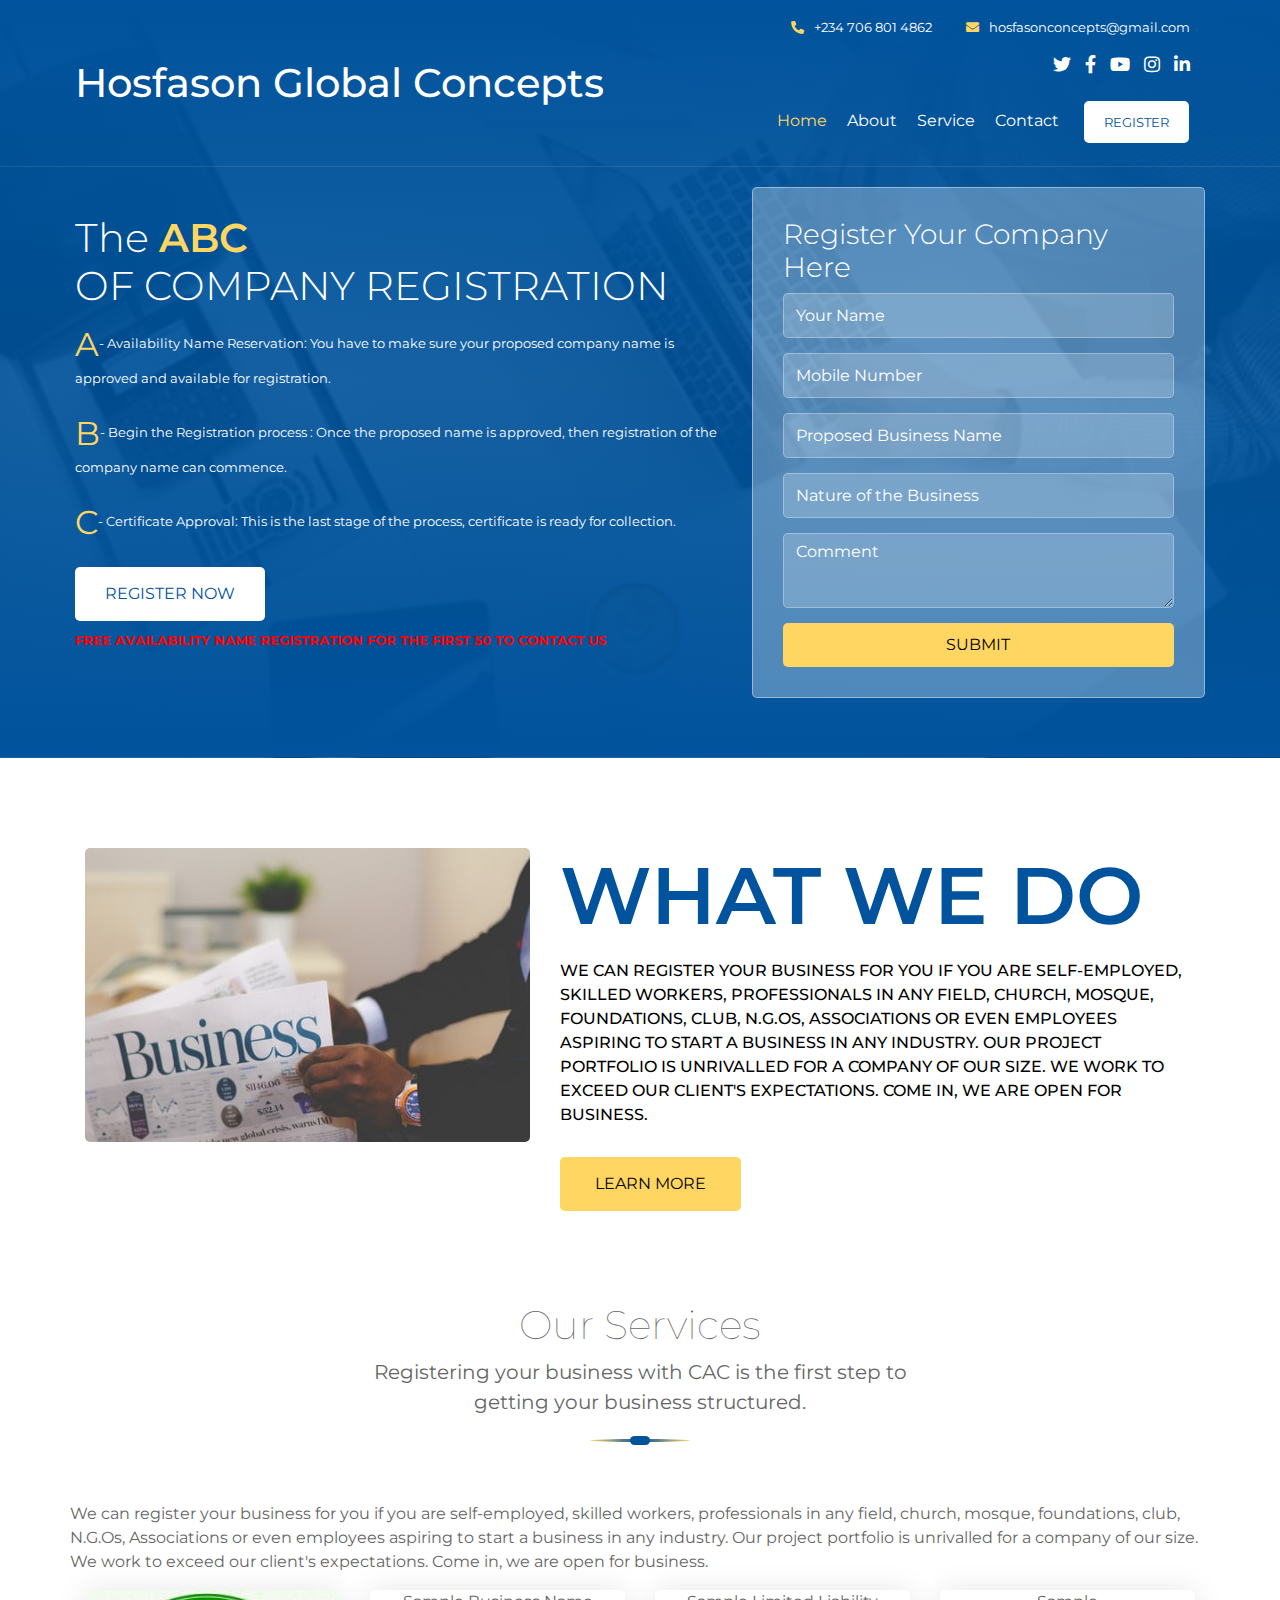
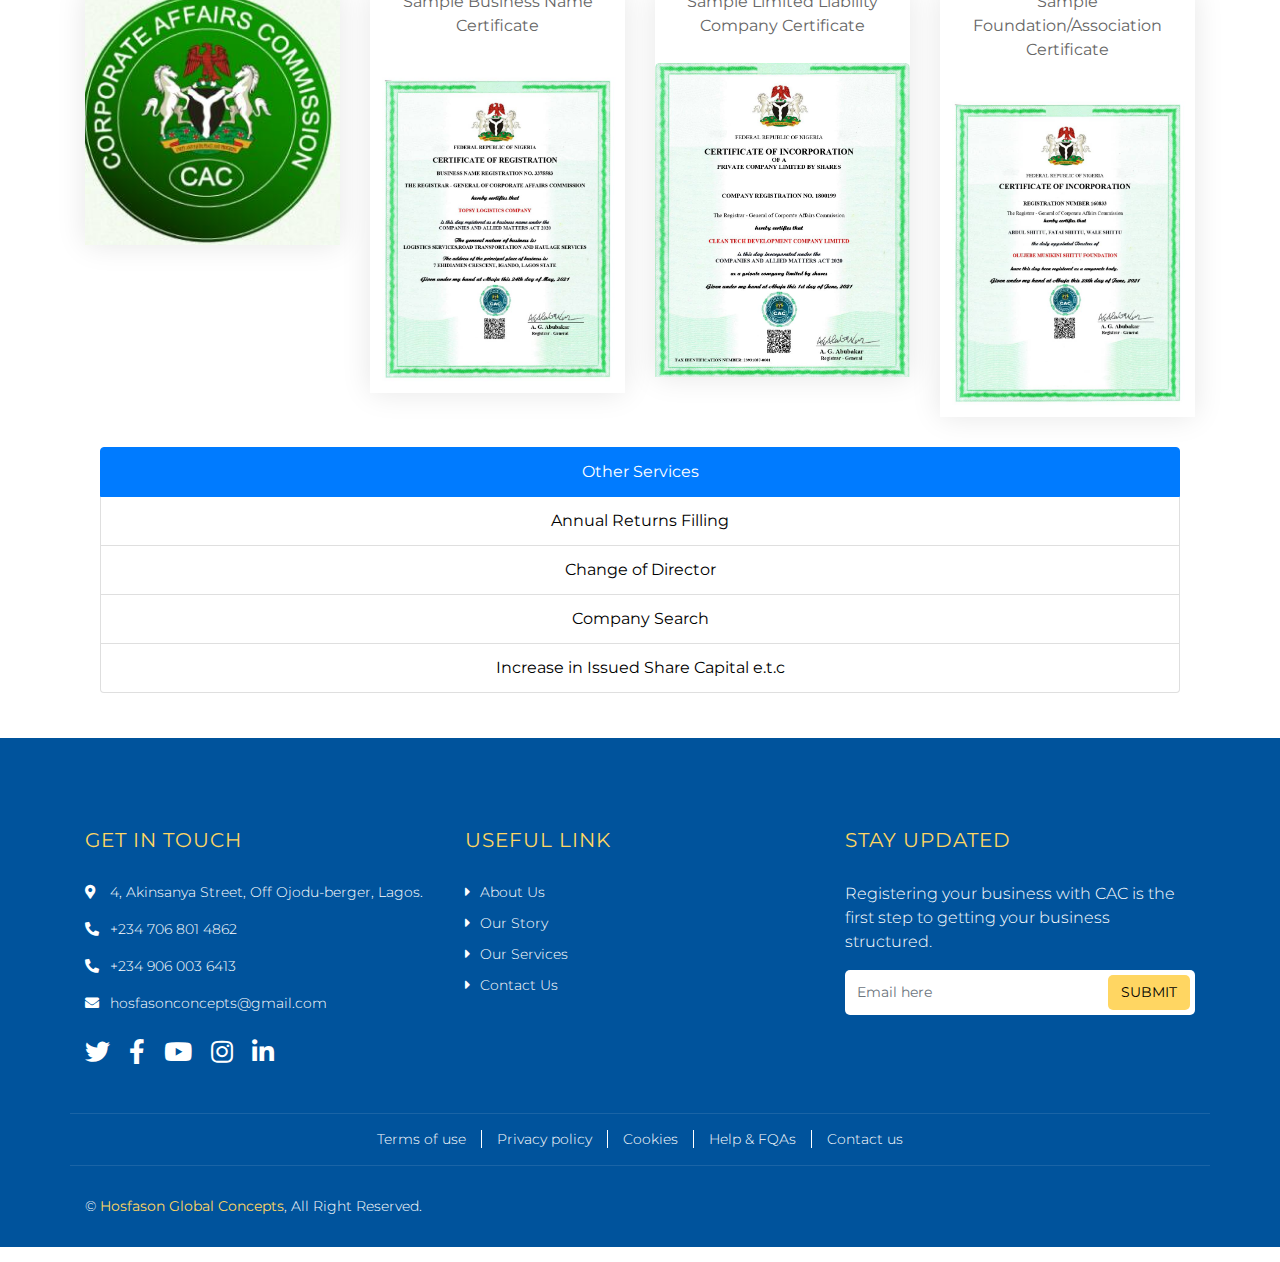
<file: index.html>
<!DOCTYPE html>
<html lang="en">
    <head>
        <meta charset="utf-8">
        <title>Corporate Affairs Commission Nigeria</title>
        <meta content="width=device-width, initial-scale=1.0" name="viewport">
        <meta content="Cleaning Company Website Template" name="keywords">
        <meta content="Cleaning Company Website Template" name="description">

        <!-- Favicon -->
        <link href="img/favicon.ico" rel="icon">

        <!-- Google Font -->
        <link href="https://fonts.googleapis.com/css2?family=Montserrat:wght@100;300;400&display=swap" rel="stylesheet">
        
        <!-- CSS Libraries -->
        <link href="https://stackpath.bootstrapcdn.com/bootstrap/4.4.1/css/bootstrap.min.css" rel="stylesheet">
        <link href="https://cdnjs.cloudflare.com/ajax/libs/font-awesome/5.10.0/css/all.min.css" rel="stylesheet">
        <link href="lib/owlcarousel/assets/owl.carousel.min.css" rel="stylesheet">
        <link href="lib/lightbox/css/lightbox.min.css" rel="stylesheet">

     
        <link href="css/style.css" rel="stylesheet">
    </head>

    <body>
        <div class="wrapper">
           
            <div class="header home">
                <div class="container-fluid">
                    <div class="header-top row align-items-center">
                        <div class="col-lg-6">
                            <div class="brand">
                                <a href="index.html">
                                    Hosfason Global Concepts
                                  <!-- <img src="img/logo.png" alt="Logo"> -->
                                </a>
                            </div>
                        </div>
                        <div class="col-lg-6">
                            <div class="topbar">
                                <div class="topbar-col">
                                    <a href="tel:+012 345 67890"><i class="fa fa-phone-alt"></i>+234 706 801 4862</a>
                                </div>
                                <div class="topbar-col">
                                    <a href="mailto:hosfasonconcepts@gmail.com"><i class="fa fa-envelope"></i>hosfasonconcepts@gmail.com</a>
                                </div>
                                <div class="topbar-col">
                                    <div class="topbar-social">
                                        <a href=""><i class="fab fa-twitter"></i></a>
                                        <a href=""><i class="fab fa-facebook-f"></i></a>
                                        <a href=""><i class="fab fa-youtube"></i></a>
                                        <a href=""><i class="fab fa-instagram"></i></a>
                                        <a href=""><i class="fab fa-linkedin-in"></i></a>
                                    </div>
                                </div>
                            </div>
                            <div class="navbar navbar-expand-lg bg-light navbar-light">
                                <a href="#" class="navbar-brand">MENU</a>
                                <button type="button" class="navbar-toggler" data-toggle="collapse" data-target="#navbarCollapse">
                                    <span class="navbar-toggler-icon"></span>
                                </button>

                                <div class="collapse navbar-collapse justify-content-between" id="navbarCollapse">
                                    <div class="navbar-nav ml-auto">
                                        <a href="index.html" class="nav-item nav-link active">Home</a>
                                        <a href="about.html" class="nav-item nav-link">About</a>
                                        <a href="service.html" class="nav-item nav-link">Service</a>
                                        <a href="contact.html" class="nav-item nav-link">Contact</a>
                                        <a href="#" class="btn">Register</a>
                                    </div>
                                </div>
                            </div>
                        </div>
                    </div>
                    
                    <div class="hero row align-items-center">
                        <div class="col-md-7">
                            <h2>The <span>ABC</span></h2>
                            <h2>OF COMPANY REGISTRATION</h2>
                            <p><span>A</span>- Availability Name Reservation: You have to make sure your proposed company name is approved and available for registration.</p>
                            <p><span>B</span>- Begin the Registration process : Once the proposed name is approved, then registration of the company name can commence.</p>
                            <p><span>C</span>- Certificate Approval: This is the last stage of the process, certificate is ready for collection.</p>
                            <a class="btn" href="">Register Now</a>
                            <p class="free" style="color: red; font: size 15px; font-weight: 700;"
                            >FREE AVAILABILITY NAME REGISTRATION FOR THE FIRST 50 TO CONTACT US</p>
                        </div>
                        <div class="col-md-5">
                            <div class="form">
                                <h3>Register Your Company Here </h3>
                                <form action="https://formspree.io/f/mpzkonqr" method="POST" >
                                    <input class="form-control" type="text" name="name" placeholder="Your Name">
                                    <input class="form-control" type="text" name=" Mobile Number" placeholder="Mobile Number">
                                    <input class="form-control" type="text" name="Proposed Business Name" placeholder="Proposed Business Name">
                                    <input class="form-control" type="text" name=" Nature of the Business" placeholder="Nature of the Business">
                                  
                                    <textarea class="form-control" name="comment" placeholder="Comment"></textarea>
                                    <button class="btn btn-block" name="submit">Submit</button>
                                </form>
                            </div>
                        </div>
                    </div>
                </div>
            </div>
            <!-- Header End -->
            
            <!-- About Start -->
            <div class="about">
                <div class="container">
                    <div class="row">
                        <div class="col-lg-5 col-md-6">
                            <div class="about-img">
                                <img src="img/bg2.jpeg" alt="Image">
                            </div>
                        </div>
                        <div class="col-lg-7 col-md-6">
                            <div class="about-text">
                                <h2><span>What We</span> Do</h2>
                                <p>
                                    We can register your business for you if you are self-employed, skilled workers, professionals in any field, church, mosque, foundations, club, N.G.Os, Associations or even employees aspiring to start a business in any industry. Our project portfolio is unrivalled for a company of our size. We work to exceed our client's expectations.

                                    Come in, we are open for business.
                                </p>
                              <a class="btn" href="">Learn More</a>
                            </div>
                        </div>
                    </div>
                </div>
            </div>
            <!-- About End -->


            <!-- Service Start -->
            <div class="service">
                <div class="container">
                    <div class="section-header">
                        <h1>Our Services</h1>
                        <p>Registering your business with CAC is the first step to getting your business structured.</p>
                    </div>
                    <div class="row" >
                        <p>We can register your business for you if you are self-employed, skilled workers, professionals in any field, church, mosque, foundations, club, N.G.Os, Associations or even employees aspiring to start a business in any industry. Our project portfolio is unrivalled for a company of our size. We work to exceed our client's expectations.

                            Come in, we are open for business.
                            
                            </p>

                            <div class="col-lg-3 col-md-6">
                                <div class="service-item">
                                    <img src="img/w1.jpeg" alt="Service">
                                    <!-- <h3>Sample Business Name Certificate</h3> -->
                                    <!-- <p>
                                        Lorem ipsum dolor sit amet elit. Phasellus nec pretium mi. Curabitur facilisis ornare
                                    </p> -->
                                    
                                </div>
                            </div>

                            <div class="col-lg-3 col-md-6">
                                <div class="service-item">
                                    <p>Sample Business Name Certificate</p>
                                    <img src="img/w2.jpeg" alt="Service">
                                   
                                </div>
                            </div>

                            <div class="col-lg-3 col-md-6">
                                <div class="service-item">
                                    <p>Sample Limited Liability Company Certificate </p>
                                    <img src="img/w3.jpeg" alt="Service">       
                                                                
                                </div>
                            </div>

                            <div class="col-lg-3 col-md-6">
                                <div class="service-item">
                                    <p>Sample Foundation/Association Certificate </p>
                                    <img src="img/w5.jpeg" alt="Service">    
                                                                    
                                </div>
                            </div>
                    </div>
                    <center>
                    <div class="other row" >
                        <div id="list" class="col-lg-12 col-md-12">
                        <ul class="list-group">
                            <li class="list-group-item active">Other Services</li>
                            <li class="list-group-item">Annual Returns Filling</li>
                            <li class="list-group-item">Change of Director</li>
                            <li class="list-group-item">Company Search</li>
                            <li class="list-group-item">Increase in Issued Share Capital
                                e.t.c</li>
                          </ul>
                          </div>
                    </div>
                </center>
                <!-- </div> -->
            </div>
            <!-- Service End -->
             
            <!-- Footer Start -->
            <div class="footer">
                <div class="container">
                    <div class="row">
                        <div class="col-md-6 col-lg-4">
                            <div class="footer-contact">
                                <h2>Get In Touch</h2>
                                <p><i class="fa fa-map-marker-alt"></i>4, Akinsanya Street, Off Ojodu-berger, Lagos.</p>
                                <p><i class="fa fa-phone-alt"></i>+234 706 801 4862</p>
                                <p><i class="fa fa-phone-alt"></i>+234 906 003 6413</p>
                                <p><i class="fa fa-envelope"></i>hosfasonconcepts@gmail.com</p>
                                <div class="footer-social">
                                    <a href=""><i class="fab fa-twitter"></i></a>
                                    <a href=""><i class="fab fa-facebook-f"></i></a>
                                    <a href=""><i class="fab fa-youtube"></i></a>
                                    <a href=""><i class="fab fa-instagram"></i></a>
                                    <a href=""><i class="fab fa-linkedin-in"></i></a>
                                </div>
                            </div>
                        </div>
                        <div class="col-md-6 col-lg-4">
                            <div class="footer-link">
                                <h2>Useful Link</h2>
                                <a href="about.html">About Us</a>
                                <a href="about.html">Our Story</a>
                                <a href="service.html">Our Services</a>
                                <a href="contact.html">Contact Us</a>
                            </div>
                        </div>
                      
                        <div class="col-md-6 col-lg-4">
                            <div class="footer-form">
                                <h2>Stay Updated</h2>
                                <p>
                                    Registering your business with CAC is the first step to getting your business structured.
                                </p>
                                <input class="form-control" placeholder="Email here">
                                <button class="btn">Submit</button>
                            </div>
                        </div>
                    </div>
                </div>
                
                <div class="container footer-menu">
                    <div class="f-menu">
                        <a href="">Terms of use</a>
                        <a href="">Privacy policy</a>
                        <a href="">Cookies</a>
                        <a href="">Help & FQAs</a>
                        <a href="">Contact us</a>
                    </div>
                </div>
                <div class="container copyright">
                    <div class="row">
                        <div class="col-md-12">
                            <p>&copy; <a href="https://htmlcodex.com">Hosfason Global Concepts</a>, All Right Reserved.</p>
                        </div>
                        <!-- <div class="col-md-6">
                            <p>Designed By <a href="https://htmlcodex.com">TemzzyCode</a></p>
                        </div> -->
                    </div>
                </div>
            </div>
            <!-- Footer End -->
            
            <a href="#" class="back-to-top"><i class="fa fa-chevron-up"></i></a>
        </div>

        <!-- JavaScript Libraries -->
        <script src="https://code.jquery.com/jquery-3.4.1.min.js"></script>
        <script src="https://stackpath.bootstrapcdn.com/bootstrap/4.4.1/js/bootstrap.bundle.min.js"></script>
        <script src="lib/easing/easing.min.js"></script>
        <script src="lib/owlcarousel/owl.carousel.min.js"></script>
        <script src="lib/isotope/isotope.pkgd.min.js"></script>
        <script src="lib/lightbox/js/lightbox.min.js"></script>

        <!-- Template Javascript -->
        <script src="js/main.js"></script>
    </body>
</html>
</file>
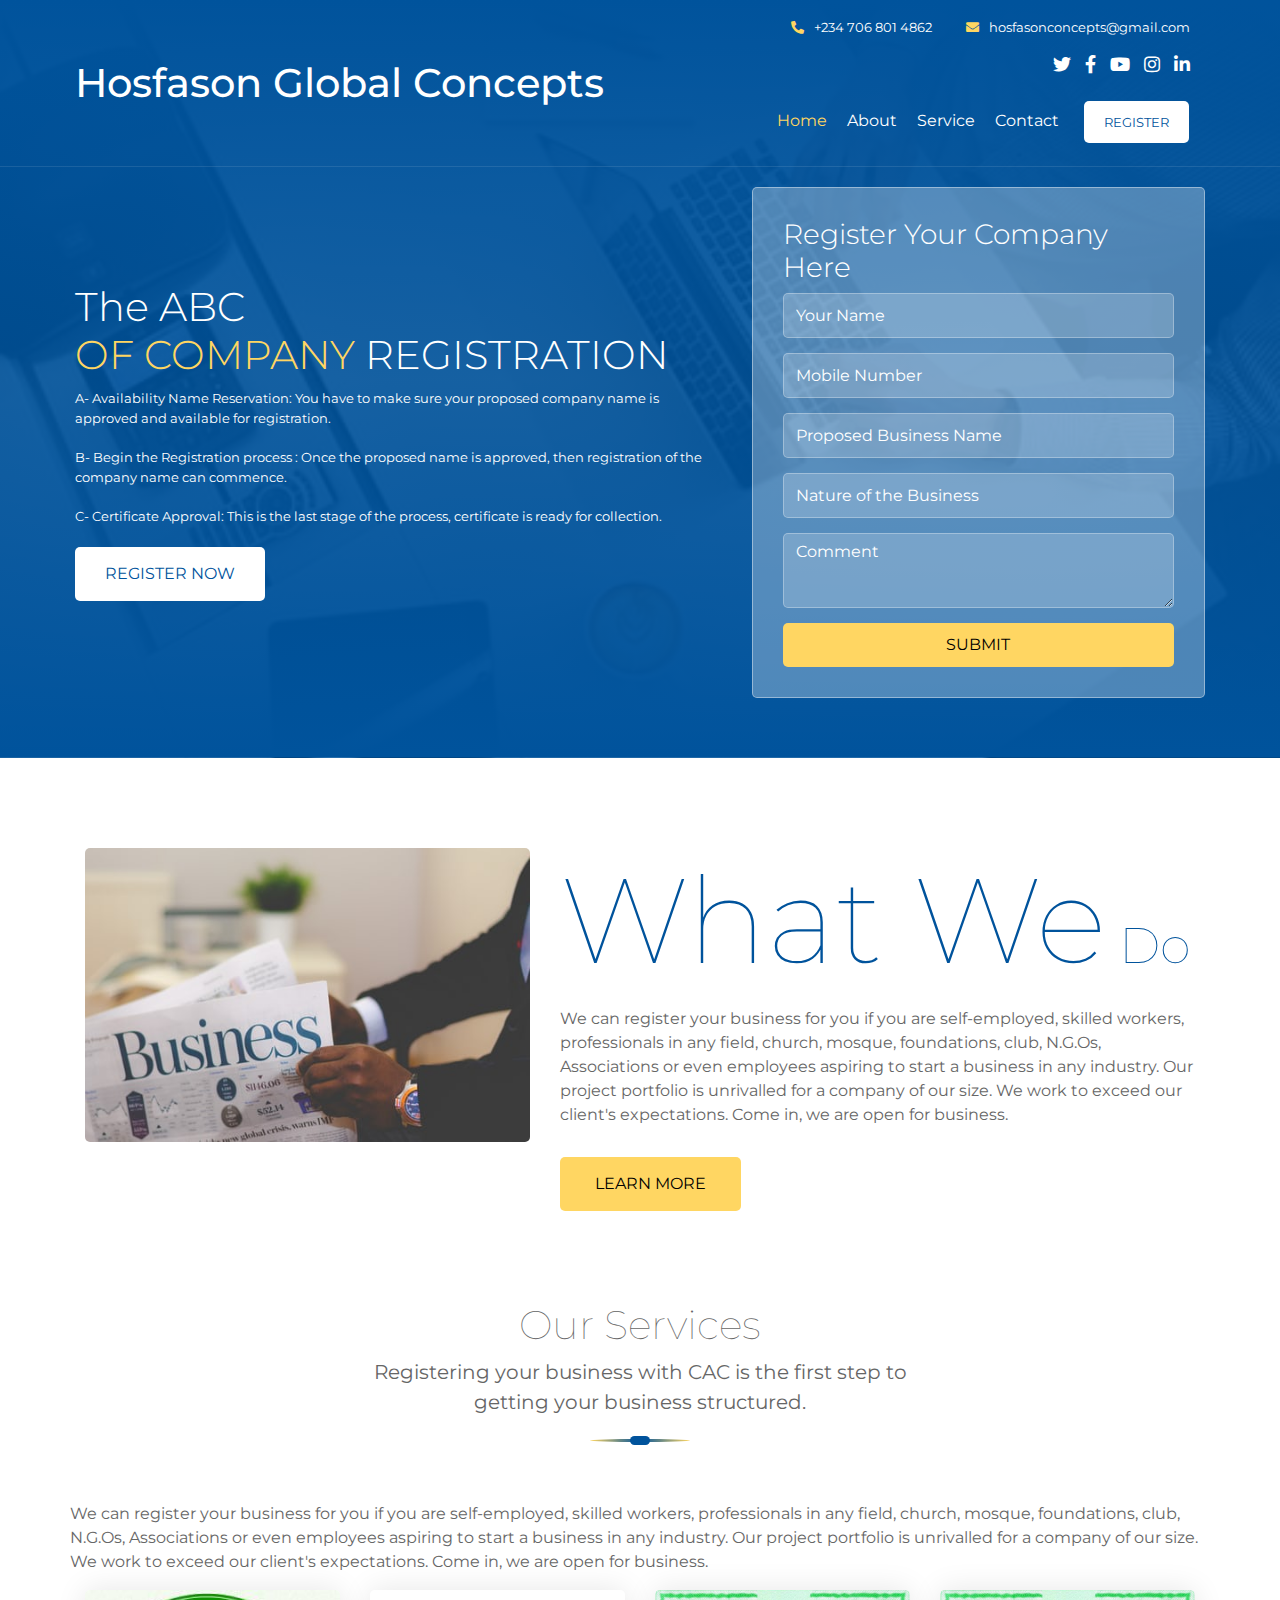
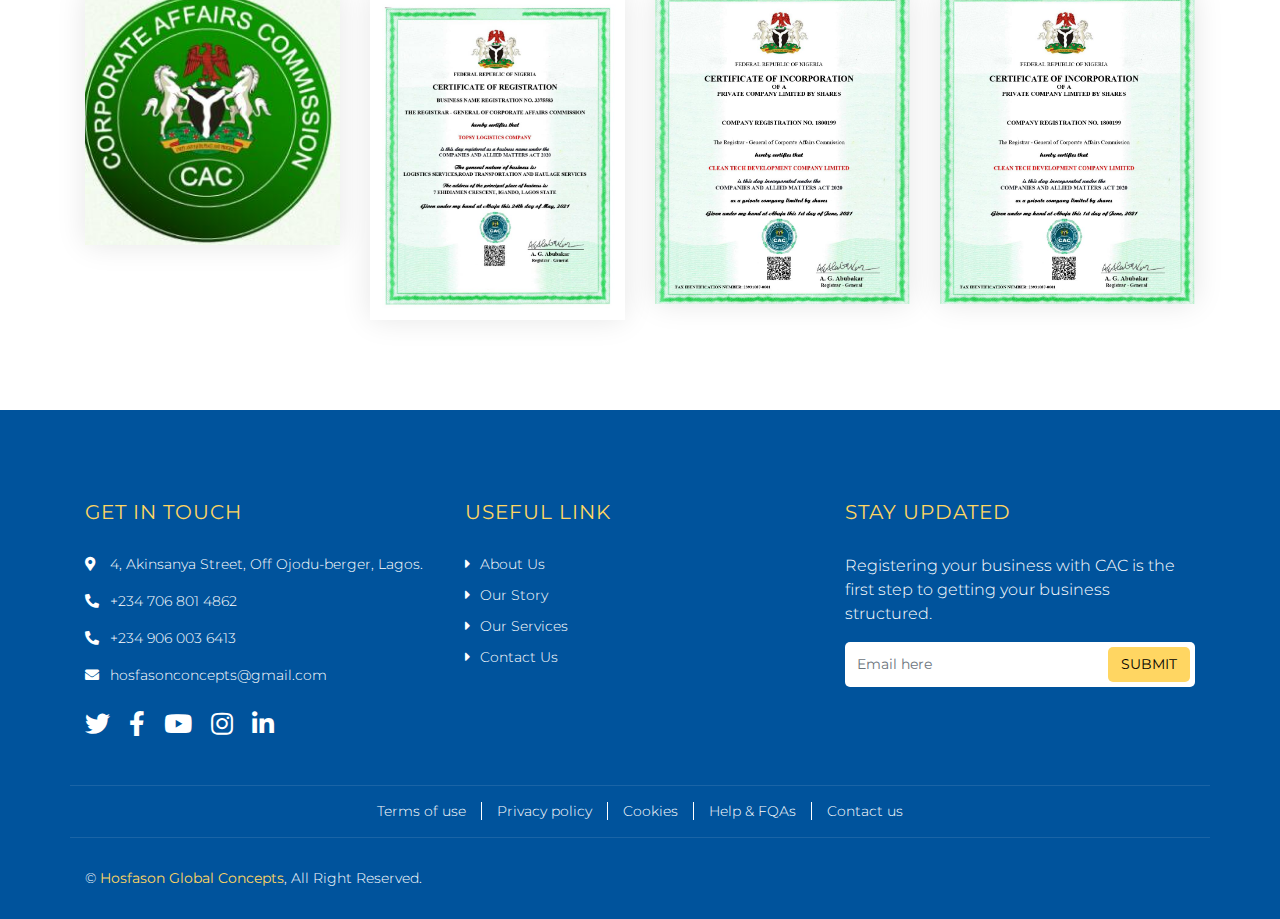
<file: hsofasan/index.html>
<!DOCTYPE html>
<html lang="en">
    <head>
        <meta charset="utf-8">
        <title>Corporate Affairs Commission Nigeria</title>
        <meta content="width=device-width, initial-scale=1.0" name="viewport">
        <meta content="Cleaning Company Website Template" name="keywords">
        <meta content="Cleaning Company Website Template" name="description">

        <!-- Favicon -->
        <link href="img/favicon.ico" rel="icon">

        <!-- Google Font -->
        <link href="https://fonts.googleapis.com/css2?family=Montserrat:wght@100;300;400&display=swap" rel="stylesheet">
        
        <!-- CSS Libraries -->
        <link href="https://stackpath.bootstrapcdn.com/bootstrap/4.4.1/css/bootstrap.min.css" rel="stylesheet">
        <link href="https://cdnjs.cloudflare.com/ajax/libs/font-awesome/5.10.0/css/all.min.css" rel="stylesheet">
        <link href="lib/owlcarousel/assets/owl.carousel.min.css" rel="stylesheet">
        <link href="lib/lightbox/css/lightbox.min.css" rel="stylesheet">

     
        <link href="css/style.css" rel="stylesheet">
    </head>

    <body>
        <div class="wrapper">
           
            <div class="header home">
                <div class="container-fluid">
                    <div class="header-top row align-items-center">
                        <div class="col-lg-6">
                            <div class="brand">
                                <a href="index.html">
                                    Hosfason Global Concepts
                                  <!-- <img src="img/logo.png" alt="Logo"> -->
                                </a>
                            </div>
                        </div>
                        <div class="col-lg-6">
                            <div class="topbar">
                                <div class="topbar-col">
                                    <a href="tel:+012 345 67890"><i class="fa fa-phone-alt"></i>+234 706 801 4862</a>
                                </div>
                                <div class="topbar-col">
                                    <a href="mailto:hosfasonconcepts@gmail.com"><i class="fa fa-envelope"></i>hosfasonconcepts@gmail.com</a>
                                </div>
                                <div class="topbar-col">
                                    <div class="topbar-social">
                                        <a href=""><i class="fab fa-twitter"></i></a>
                                        <a href=""><i class="fab fa-facebook-f"></i></a>
                                        <a href=""><i class="fab fa-youtube"></i></a>
                                        <a href=""><i class="fab fa-instagram"></i></a>
                                        <a href=""><i class="fab fa-linkedin-in"></i></a>
                                    </div>
                                </div>
                            </div>
                            <div class="navbar navbar-expand-lg bg-light navbar-light">
                                <a href="#" class="navbar-brand">MENU</a>
                                <button type="button" class="navbar-toggler" data-toggle="collapse" data-target="#navbarCollapse">
                                    <span class="navbar-toggler-icon"></span>
                                </button>

                                <div class="collapse navbar-collapse justify-content-between" id="navbarCollapse">
                                    <div class="navbar-nav ml-auto">
                                        <a href="index.html" class="nav-item nav-link active">Home</a>
                                        <a href="about.html" class="nav-item nav-link">About</a>
                                        <a href="service.html" class="nav-item nav-link">Service</a>
                                        <a href="contact.html" class="nav-item nav-link">Contact</a>
                                        <a href="#" class="btn">Register</a>
                                    </div>
                                </div>
                            </div>
                        </div>
                    </div>
                    
                    <div class="hero row align-items-center">
                        <div class="col-md-7">
                            <h2>The ABC</h2>
                            <h2><span>OF COMPANY </span> REGISTRATION</h2>
                            <p>A- Availability Name Reservation: You have to make sure your proposed company name is approved and available for registration.</p>
                            <p>B- Begin the Registration process : Once the proposed name is approved, then registration of the company name can commence.</p>
                            <p>C- Certificate Approval: This is the last stage of the process, certificate is ready for collection.</p>
                            <a class="btn" href="">Register Now</a>
                        </div>
                        <div class="col-md-5">
                            <div class="form">
                                <h3>Register Your Company Here </h3>
                                <form action="https://formspree.io/f/mpzkonqr" method="POST" >
                                    <input class="form-control" type="text" name="name" placeholder="Your Name">
                                    <input class="form-control" type="text" name=" Mobile Number" placeholder="Mobile Number">
                                    <input class="form-control" type="text" name="Proposed Business Name" placeholder="Proposed Business Name">
                                    <input class="form-control" type="text" name=" Nature of the Business" placeholder="Nature of the Business">
                                    <!-- <div class="control-group">
                                        <select class="custom-select">
                                            <option selected>Choose a service</option>
                                            <option value="1">House Cleaning</option>
                                            <option value="2">Apartment Cleaning</option>
                                            <option value="3">Office Cleaning</option>
                                        </select>
                                    </div> -->
                                    <textarea class="form-control" name="comment" placeholder="Comment"></textarea>
                                    <button class="btn btn-block" name="submit">Submit</button>
                                </form>
                            </div>
                        </div>
                    </div>
                </div>
            </div>
            <!-- Header End -->
            
            
            <!-- About Start -->
            <div class="about">
                <div class="container">
                    <div class="row">
                        <div class="col-lg-5 col-md-6">
                            <div class="about-img">
                                <img src="img/bg2.jpeg" alt="Image">
                            </div>
                        </div>
                        <div class="col-lg-7 col-md-6">
                            <div class="about-text">
                                <h2><span>What We</span> Do</h2>
                                <p>
                                    We can register your business for you if you are self-employed, skilled workers, professionals in any field, church, mosque, foundations, club, N.G.Os, Associations or even employees aspiring to start a business in any industry. Our project portfolio is unrivalled for a company of our size. We work to exceed our client's expectations.

                                    Come in, we are open for business.
                                </p>
                              
                                <a class="btn" href="">Learn More</a>
                            </div>
                        </div>
                    </div>
                </div>
            </div>
            <!-- About End -->


            <!-- Service Start -->
            <div class="service">
                <div class="container">
                    <div class="section-header">
                        <h1>Our Services</h1>
                        <p>Registering your business with CAC is the first step to getting your business structured.</p>
                    </div>
                    <div class="row" >
                        <p>We can register your business for you if you are self-employed, skilled workers, professionals in any field, church, mosque, foundations, club, N.G.Os, Associations or even employees aspiring to start a business in any industry. Our project portfolio is unrivalled for a company of our size. We work to exceed our client's expectations.

                            Come in, we are open for business.
                            
                            </p>

                            <div class="col-lg-3 col-md-6">
                                <div class="service-item">
                                    <img src="img/w1.jpeg" alt="Service">
                                    <!-- <h3>Corporate Affairs Commission</h3> -->
                                    <!-- <p>
                                        Lorem ipsum dolor sit amet elit. Phasellus nec pretium mi. Curabitur facilisis ornare
                                    </p> -->
                                    
                                </div>
                            </div>

                            <div class="col-lg-3 col-md-6">
                                <div class="service-item">
                                    <img src="img/w2.jpeg" alt="Service">
                                 
                                </div>
                            </div>

                            <div class="col-lg-3 col-md-6">
                                <div class="service-item">
                                    <img src="img/w3.jpeg" alt="Service">                                    
                                </div>
                            </div>

                            <div class="col-lg-3 col-md-6">
                                <div class="service-item">
                                    <img src="img/w4.jpeg" alt="Service">                                    
                                </div>
                            </div>

                    </div>
         
                </div>
            </div>
            <!-- Service End -->
             
            <!-- Footer Start -->
            <div class="footer">
                <div class="container">
                    <div class="row">
                        <div class="col-md-6 col-lg-4">
                            <div class="footer-contact">
                                <h2>Get In Touch</h2>
                                <p><i class="fa fa-map-marker-alt"></i>4, Akinsanya Street, Off Ojodu-berger, Lagos.</p>
                                <p><i class="fa fa-phone-alt"></i>+234 706 801 4862</p>
                                <p><i class="fa fa-phone-alt"></i>+234 906 003 6413</p>
                                <p><i class="fa fa-envelope"></i>hosfasonconcepts@gmail.com</p>
                                <div class="footer-social">
                                    <a href=""><i class="fab fa-twitter"></i></a>
                                    <a href=""><i class="fab fa-facebook-f"></i></a>
                                    <a href=""><i class="fab fa-youtube"></i></a>
                                    <a href=""><i class="fab fa-instagram"></i></a>
                                    <a href=""><i class="fab fa-linkedin-in"></i></a>
                                </div>
                            </div>
                        </div>
                        <div class="col-md-6 col-lg-4">
                            <div class="footer-link">
                                <h2>Useful Link</h2>
                                <a href="about.html">About Us</a>
                                <a href="about.html">Our Story</a>
                                <a href="service.html">Our Services</a>
                                <a href="contact.html">Contact Us</a>
                            </div>
                        </div>
                      
                        <div class="col-md-6 col-lg-4">
                            <div class="footer-form">
                                <h2>Stay Updated</h2>
                                <p>
                                    Registering your business with CAC is the first step to getting your business structured.
                                </p>
                                <input class="form-control" placeholder="Email here">
                                <button class="btn">Submit</button>
                            </div>
                        </div>
                    </div>
                </div>
                
                <div class="container footer-menu">
                    <div class="f-menu">
                        <a href="">Terms of use</a>
                        <a href="">Privacy policy</a>
                        <a href="">Cookies</a>
                        <a href="">Help & FQAs</a>
                        <a href="">Contact us</a>
                    </div>
                </div>
                <div class="container copyright">
                    <div class="row">
                        <div class="col-md-12">
                            <p>&copy; <a href="https://htmlcodex.com">Hosfason Global Concepts</a>, All Right Reserved.</p>
                        </div>
                        <!-- <div class="col-md-6">
                            <p>Designed By <a href="https://htmlcodex.com">TemzzyCode</a></p>
                        </div> -->
                    </div>
                </div>
            </div>
            <!-- Footer End -->
            
            <a href="#" class="back-to-top"><i class="fa fa-chevron-up"></i></a>
        </div>

        <!-- JavaScript Libraries -->
        <script src="https://code.jquery.com/jquery-3.4.1.min.js"></script>
        <script src="https://stackpath.bootstrapcdn.com/bootstrap/4.4.1/js/bootstrap.bundle.min.js"></script>
        <script src="lib/easing/easing.min.js"></script>
        <script src="lib/owlcarousel/owl.carousel.min.js"></script>
        <script src="lib/isotope/isotope.pkgd.min.js"></script>
        <script src="lib/lightbox/js/lightbox.min.js"></script>

        <!-- Template Javascript -->
        <script src="js/main.js"></script>
    </body>
</html>
</file>
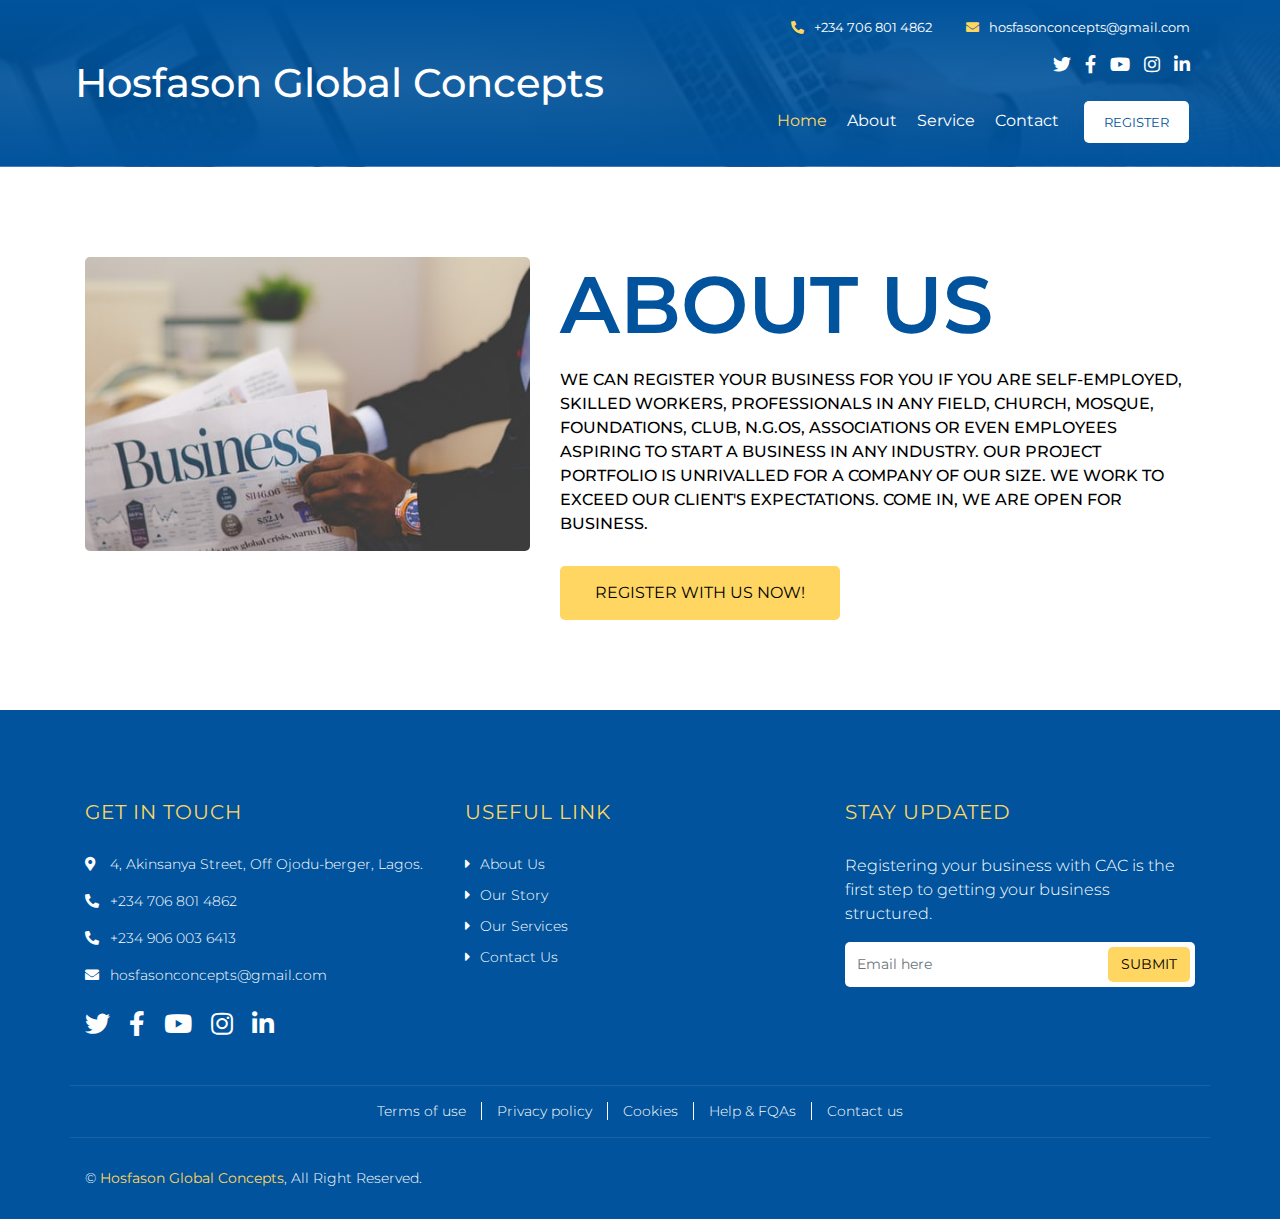
<file: about.html>
<!DOCTYPE html>
<html lang="en">
    <head>
        <meta charset="utf-8">
        <title>Corporate Affairs Commission Nigeria</title>
        <meta content="width=device-width, initial-scale=1.0" name="viewport">
        <meta content="Cleaning Company Website Template" name="keywords">
        <meta content="Cleaning Company Website Template" name="description">

        <!-- Favicon -->
        <link href="img/favicon.ico" rel="icon">

        <!-- Google Font -->
        <link href="https://fonts.googleapis.com/css2?family=Montserrat:wght@100;300;400&display=swap" rel="stylesheet">
        
        <!-- CSS Libraries -->
        <link href="https://stackpath.bootstrapcdn.com/bootstrap/4.4.1/css/bootstrap.min.css" rel="stylesheet">
        <link href="https://cdnjs.cloudflare.com/ajax/libs/font-awesome/5.10.0/css/all.min.css" rel="stylesheet">
        <link href="lib/owlcarousel/assets/owl.carousel.min.css" rel="stylesheet">
        <link href="lib/lightbox/css/lightbox.min.css" rel="stylesheet">

     
        <link href="css/style.css" rel="stylesheet">
    </head>

    <body>
        <div class="wrapper">
           
            <div class="header home">
                <div class="container-fluid">
                    <div class="header-top row align-items-center">
                        <div class="col-lg-6">
                            <div class="brand">
                                <a href="index.html">
                                    Hosfason Global Concepts
                                  <!-- <img src="img/logo.png" alt="Logo"> -->
                                </a>
                            </div>
                        </div>
                        <div class="col-lg-6">
                            <div class="topbar">
                                <div class="topbar-col">
                                    <a href="tel:+012 345 67890"><i class="fa fa-phone-alt"></i>+234 706 801 4862</a>
                                </div>
                                <div class="topbar-col">
                                    <a href="mailto:hosfasonconcepts@gmail.com"><i class="fa fa-envelope"></i>hosfasonconcepts@gmail.com</a>
                                </div>
                                <div class="topbar-col">
                                    <div class="topbar-social">
                                        <a href=""><i class="fab fa-twitter"></i></a>
                                        <a href=""><i class="fab fa-facebook-f"></i></a>
                                        <a href=""><i class="fab fa-youtube"></i></a>
                                        <a href=""><i class="fab fa-instagram"></i></a>
                                        <a href=""><i class="fab fa-linkedin-in"></i></a>
                                    </div>
                                </div>
                            </div>
                            <div class="navbar navbar-expand-lg bg-light navbar-light">
                                <a href="#" class="navbar-brand">MENU</a>
                                <button type="button" class="navbar-toggler" data-toggle="collapse" data-target="#navbarCollapse">
                                    <span class="navbar-toggler-icon"></span>
                                </button>

                                <div class="collapse navbar-collapse justify-content-between" id="navbarCollapse">
                                    <div class="navbar-nav ml-auto">
                                        <a href="index.html" class="nav-item nav-link active">Home</a>
                                        <a href="about.html" class="nav-item nav-link">About</a>
                                        <a href="service.html" class="nav-item nav-link">Service</a>
                                        <a href="contact.html" class="nav-item nav-link">Contact</a>
                                        <a href="#" class="btn">Register</a>
                                    </div>
                                </div>
                            </div>
                        </div>
                    </div>
                    
                    <!-- <div class="hero row align-items-center">
                        <div class="col-md-7">
                            <h2>The ABC</h2>
                            <h2><span>OF COMPANY </span> REGISTRATION</h2>
                            <p>A- Availability Name Reservation: You have to make sure your proposed company name is approved and available for registration.</p>
                            <p>B- Begin the Registration process : Once the proposed name is approved, then registration of the company name can commence.</p>
                            <p>C- Certificate Approval: This is the last stage of the process, certificate is ready for collection.</p>
                            <a class="btn" href="">Register Now</a>
                        </div>
                        <div class="col-md-5">
                            <div class="form">
                                <h3>Register Your Company Here </h3>
                                <form>
                                    <input class="form-control" type="text" placeholder="Your Name">
                                    <input class="form-control" type="text" placeholder="Mobile Number">
                                    <input class="form-control" type="text" placeholder="Proposed Business Name">
                                    <input class="form-control" type="text" placeholder="Nature of the Business">
                                   
                                    <textarea class="form-control" placeholder="Comment"></textarea>
                                    <button class="btn btn-block">Submit</button>
                                </form>
                            </div>
                        </div>
                    </div> -->
                </div>
            </div>
            <!-- Header End -->
            
            
            <!-- About Start -->
            <div class="about">
                <div class="container">
                    <div class="row">
                        <div class="col-lg-5 col-md-6">
                            <div class="about-img">
                                <img src="img/bg2.jpeg" alt="Image">
                            </div>
                        </div>
                        <div class="col-lg-7 col-md-6">
                            <div class="about-text">
                                <h2><span>About</span> Us</h2>
                                <p>
                                    We can register your business for you if you are self-employed, skilled workers, professionals in any field, church, mosque, foundations, club, N.G.Os, Associations or even employees aspiring to start a business in any industry. Our project portfolio is unrivalled for a company of our size. We work to exceed our client's expectations.

                                    Come in, we are open for business.
                                </p>
                              
                                <a class="btn" href="index.html">Register With Us Now!</a>
                            </div>
                        </div>
                    </div>
                </div>
            </div>
            <!-- About End -->
             
            <!-- Footer Start -->
            <div class="footer">
                <div class="container">
                    <div class="row">
                        <div class="col-md-6 col-lg-4">
                            <div class="footer-contact">
                                <h2>Get In Touch</h2>
                                <p><i class="fa fa-map-marker-alt"></i>4, Akinsanya Street, Off Ojodu-berger, Lagos.</p>
                                <p><i class="fa fa-phone-alt"></i>+234 706 801 4862</p>
                                <p><i class="fa fa-phone-alt"></i>+234 906 003 6413</p>
                                <p><i class="fa fa-envelope"></i>hosfasonconcepts@gmail.com</p>
                                <div class="footer-social">
                                    <a href=""><i class="fab fa-twitter"></i></a>
                                    <a href=""><i class="fab fa-facebook-f"></i></a>
                                    <a href=""><i class="fab fa-youtube"></i></a>
                                    <a href=""><i class="fab fa-instagram"></i></a>
                                    <a href=""><i class="fab fa-linkedin-in"></i></a>
                                </div>
                            </div>
                        </div>
                        <div class="col-md-6 col-lg-4">
                            <div class="footer-link">
                                <h2>Useful Link</h2>
                                <a href="about.html">About Us</a>
                                <a href="about.html">Our Story</a>
                                <a href="service.html">Our Services</a>
                                <a href="contact.html">Contact Us</a>
                            </div>
                        </div>
                      
                        <div class="col-md-6 col-lg-4">
                            <div class="footer-form">
                                <h2>Stay Updated</h2>
                                <p>
                                    Registering your business with CAC is the first step to getting your business structured.
                                </p>
                                <input class="form-control" placeholder="Email here">
                                <button class="btn">Submit</button>
                            </div>
                        </div>
                    </div>
                </div>
                
                <div class="container footer-menu">
                    <div class="f-menu">
                        <a href="">Terms of use</a>
                        <a href="">Privacy policy</a>
                        <a href="">Cookies</a>
                        <a href="">Help & FQAs</a>
                        <a href="">Contact us</a>
                    </div>
                </div>
                <div class="container copyright">
                    <div class="row">
                        <div class="col-md-12">
                            <p>&copy; <a href="https://htmlcodex.com">Hosfason Global Concepts</a>, All Right Reserved.</p>
                        </div>
                        <!-- <div class="col-md-6">
                            <p>Designed By <a href="https://htmlcodex.com">TemzzyCode</a></p>
                        </div> -->
                    </div>
                </div>
            </div>
            <!-- Footer End -->
            
            <a href="#" class="back-to-top"><i class="fa fa-chevron-up"></i></a>
        </div>

        <!-- JavaScript Libraries -->
        <script src="https://code.jquery.com/jquery-3.4.1.min.js"></script>
        <script src="https://stackpath.bootstrapcdn.com/bootstrap/4.4.1/js/bootstrap.bundle.min.js"></script>
        <script src="lib/easing/easing.min.js"></script>
        <script src="lib/owlcarousel/owl.carousel.min.js"></script>
        <script src="lib/isotope/isotope.pkgd.min.js"></script>
        <script src="lib/lightbox/js/lightbox.min.js"></script>

        <!-- Template Javascript -->
        <script src="js/main.js"></script>
    </body>
</html>
</file>
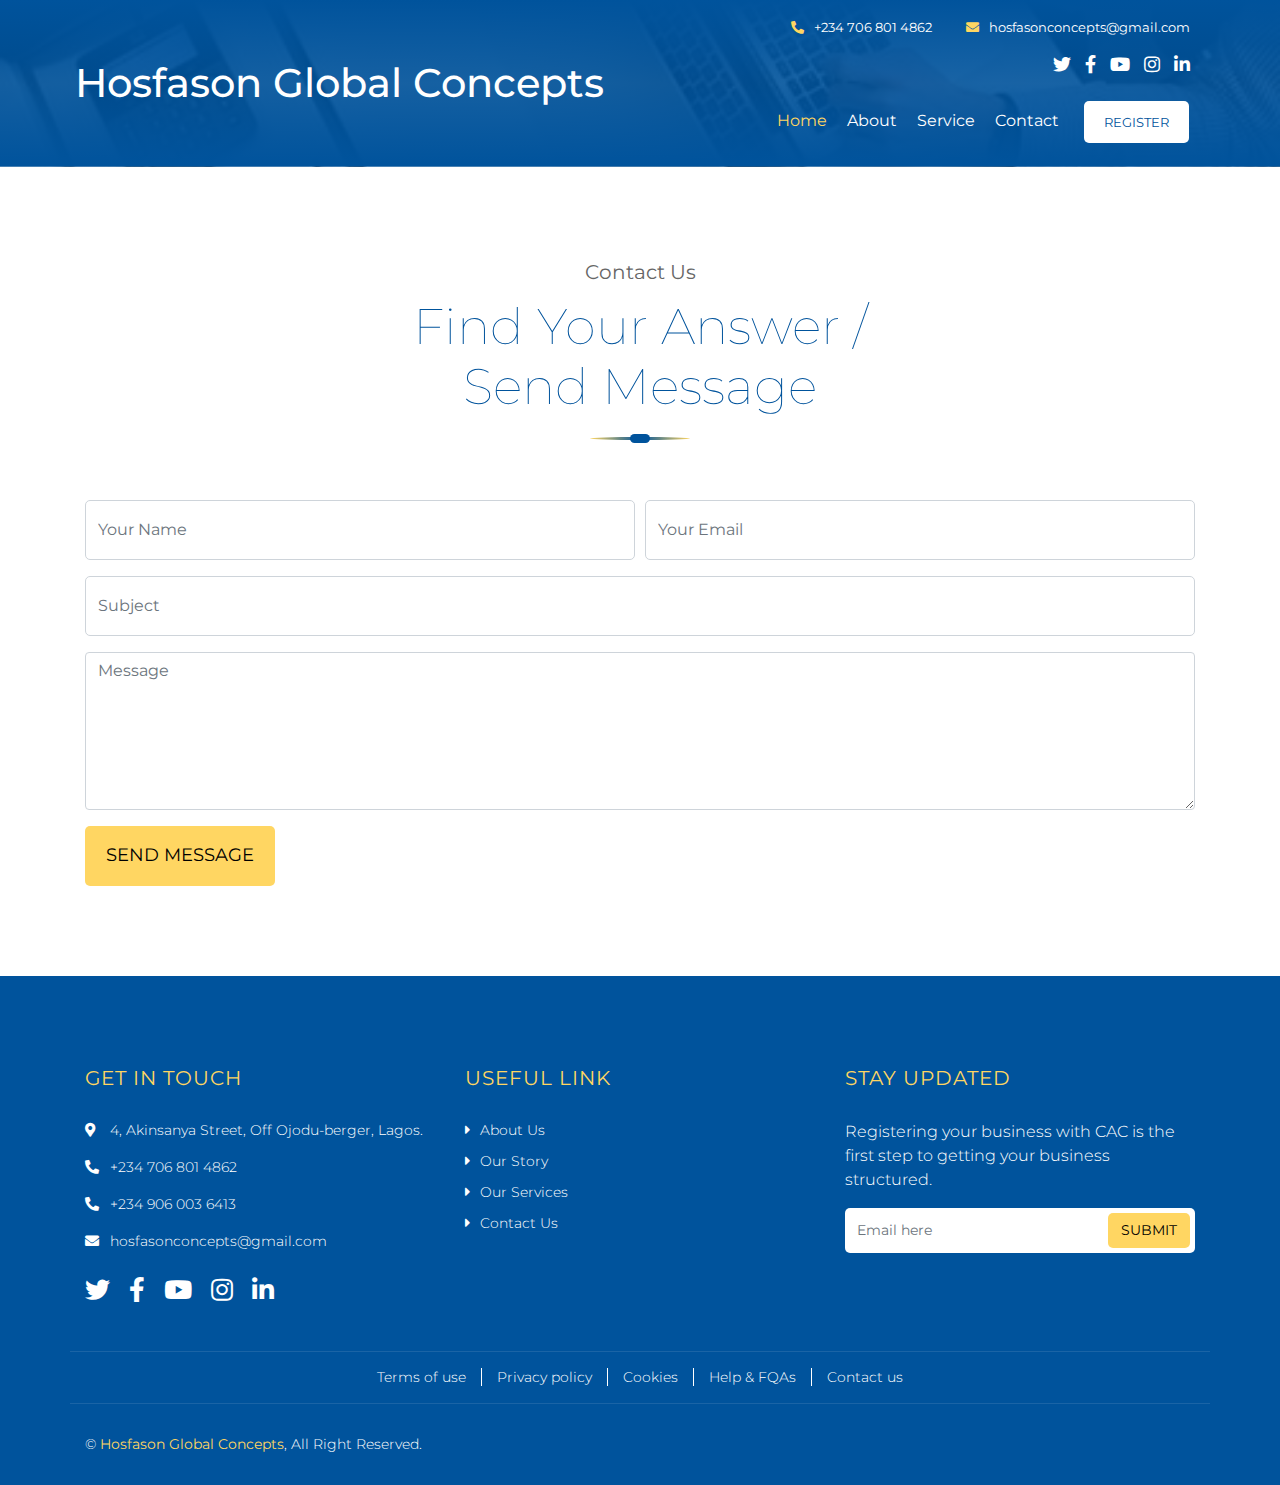
<file: contact.html>
<!DOCTYPE html>
<html lang="en">
    <head>
        <meta charset="utf-8">
        <title>Corporate Affairs Commission Nigeria</title>
        <meta content="width=device-width, initial-scale=1.0" name="viewport">
        <meta content="Cleaning Company Website Template" name="keywords">
        <meta content="Cleaning Company Website Template" name="description">

        <!-- Favicon -->
        <link href="img/favicon.ico" rel="icon">

        <!-- Google Font -->
        <link href="https://fonts.googleapis.com/css2?family=Montserrat:wght@100;300;400&display=swap" rel="stylesheet">
        
        <!-- CSS Libraries -->
        <link href="https://stackpath.bootstrapcdn.com/bootstrap/4.4.1/css/bootstrap.min.css" rel="stylesheet">
        <link href="https://cdnjs.cloudflare.com/ajax/libs/font-awesome/5.10.0/css/all.min.css" rel="stylesheet">
        <link href="lib/owlcarousel/assets/owl.carousel.min.css" rel="stylesheet">
        <link href="lib/lightbox/css/lightbox.min.css" rel="stylesheet">

     
        <link href="css/style.css" rel="stylesheet">
    </head>

    <body>
        <div class="wrapper">
           
            <div class="header home">
                <div class="container-fluid">
                    <div class="header-top row align-items-center">
                        <div class="col-lg-6">
                            <div class="brand">
                                <a href="index.html">
                                    Hosfason Global Concepts
                                  <!-- <img src="img/logo.png" alt="Logo"> -->
                                </a>
                            </div>
                        </div>
                        <div class="col-lg-6">
                            <div class="topbar">
                                <div class="topbar-col">
                                    <a href="tel:+012 345 67890"><i class="fa fa-phone-alt"></i>+234 706 801 4862</a>
                                </div>
                                <div class="topbar-col">
                                    <a href="mailto:hosfasonconcepts@gmail.com"><i class="fa fa-envelope"></i>hosfasonconcepts@gmail.com</a>
                                </div>
                                <div class="topbar-col">
                                    <div class="topbar-social">
                                        <a href=""><i class="fab fa-twitter"></i></a>
                                        <a href=""><i class="fab fa-facebook-f"></i></a>
                                        <a href=""><i class="fab fa-youtube"></i></a>
                                        <a href=""><i class="fab fa-instagram"></i></a>
                                        <a href=""><i class="fab fa-linkedin-in"></i></a>
                                    </div>
                                </div>
                            </div>
                            <div class="navbar navbar-expand-lg bg-light navbar-light">
                                <a href="#" class="navbar-brand">MENU</a>
                                <button type="button" class="navbar-toggler" data-toggle="collapse" data-target="#navbarCollapse">
                                    <span class="navbar-toggler-icon"></span>
                                </button>

                                <div class="collapse navbar-collapse justify-content-between" id="navbarCollapse">
                                    <div class="navbar-nav ml-auto">
                                        <a href="index.html" class="nav-item nav-link active">Home</a>
                                        <a href="about.html" class="nav-item nav-link">About</a>
                                        <a href="service.html" class="nav-item nav-link">Service</a>
                                        <a href="contact.html" class="nav-item nav-link">Contact</a>
                                        <a href="#" class="btn">Register</a>
                                    </div>
                                </div>
                            </div>
                        </div>
                    </div>
        
                </div>
            </div>
            <!-- Header End -->
        
                
            <!-- Contact Start -->
            <div class="contact">
                <div class="container">
                    <div class="section-header">
                        <p>Contact Us</p>
                        <h2>Find Your Answer / Send Message</h2>
                    </div>
                    <div class="row">
                       
                        <div class="col-md-12">
                            <div class="contact-form">
                                <form action="https://formspree.io/f/mpzkonqr" method="POST">
                                    <div class="form-row">
                                        <div class="form-group col-md-6">
                                            <input type="text" class="form-control" name="Your Name" placeholder="Your Name" required="required" />
                                        </div>
                                        <div class="form-group col-md-6">
                                            <input type="email" class="form-control" name="Your Email" placeholder="Your Email" required="required" />
                                        </div>
                                    </div>
                                    <div class="form-group">
                                        <input type="text" class="form-control" name="Subject" placeholder="Subject" required="required" />
                                    </div>
                                    <div class="form-group">
                                        <textarea class="form-control" rows="6" name="Message" placeholder="Message" required="required" ></textarea>
                                    </div>
                                    <div><button class="btn" name="submit" type="submit">Send Message</button></div>
                                </form>
                            </div>
                        </div>
                    </div>
                </div>
            </div>
            <!-- Contact End -->
             
            <!-- Footer Start -->
            <div class="footer">
                <div class="container">
                    <div class="row">
                        <div class="col-md-6 col-lg-4">
                            <div class="footer-contact">
                                <h2>Get In Touch</h2>
                                <p><i class="fa fa-map-marker-alt"></i>4, Akinsanya Street, Off Ojodu-berger, Lagos.</p>
                                <p><i class="fa fa-phone-alt"></i>+234 706 801 4862</p>
                                <p><i class="fa fa-phone-alt"></i>+234 906 003 6413</p>
                                <p><i class="fa fa-envelope"></i>hosfasonconcepts@gmail.com</p>
                                <div class="footer-social">
                                    <a href=""><i class="fab fa-twitter"></i></a>
                                    <a href=""><i class="fab fa-facebook-f"></i></a>
                                    <a href=""><i class="fab fa-youtube"></i></a>
                                    <a href=""><i class="fab fa-instagram"></i></a>
                                    <a href=""><i class="fab fa-linkedin-in"></i></a>
                                </div>
                            </div>
                        </div>
                        <div class="col-md-6 col-lg-4">
                            <div class="footer-link">
                                <h2>Useful Link</h2>
                                <a href="about.html">About Us</a>
                                <a href="about.html">Our Story</a>
                                <a href="service.html">Our Services</a>
                                <a href="contact.html">Contact Us</a>
                            </div>
                        </div>
                      
                        <div class="col-md-6 col-lg-4">
                            <div class="footer-form">
                                <h2>Stay Updated</h2>
                                <p>
                                    Registering your business with CAC is the first step to getting your business structured.
                                </p>
                                <input class="form-control" placeholder="Email here">
                                <button class="btn">Submit</button>
                            </div>
                        </div>
                    </div>
                </div>
                
                <div class="container footer-menu">
                    <div class="f-menu">
                        <a href="">Terms of use</a>
                        <a href="">Privacy policy</a>
                        <a href="">Cookies</a>
                        <a href="">Help & FQAs</a>
                        <a href="">Contact us</a>
                    </div>
                </div>
                <div class="container copyright">
                    <div class="row">
                        <div class="col-md-12">
                            <p>&copy; <a href="https://htmlcodex.com">Hosfason Global Concepts</a>, All Right Reserved.</p>
                        </div>
                        <!-- <div class="col-md-6">
                            <p>Designed By <a href="https://htmlcodex.com">TemzzyCode</a></p>
                        </div> -->
                    </div>
                </div>
            </div>
            <!-- Footer End -->
            
            <a href="#" class="back-to-top"><i class="fa fa-chevron-up"></i></a>
        </div>

        <!-- JavaScript Libraries -->
        <script src="https://code.jquery.com/jquery-3.4.1.min.js"></script>
        <script src="https://stackpath.bootstrapcdn.com/bootstrap/4.4.1/js/bootstrap.bundle.min.js"></script>
        <script src="lib/easing/easing.min.js"></script>
        <script src="lib/owlcarousel/owl.carousel.min.js"></script>
        <script src="lib/isotope/isotope.pkgd.min.js"></script>
        <script src="lib/lightbox/js/lightbox.min.js"></script>

        <!-- Template Javascript -->
        <script src="js/main.js"></script>
    </body>
</html>
</file>
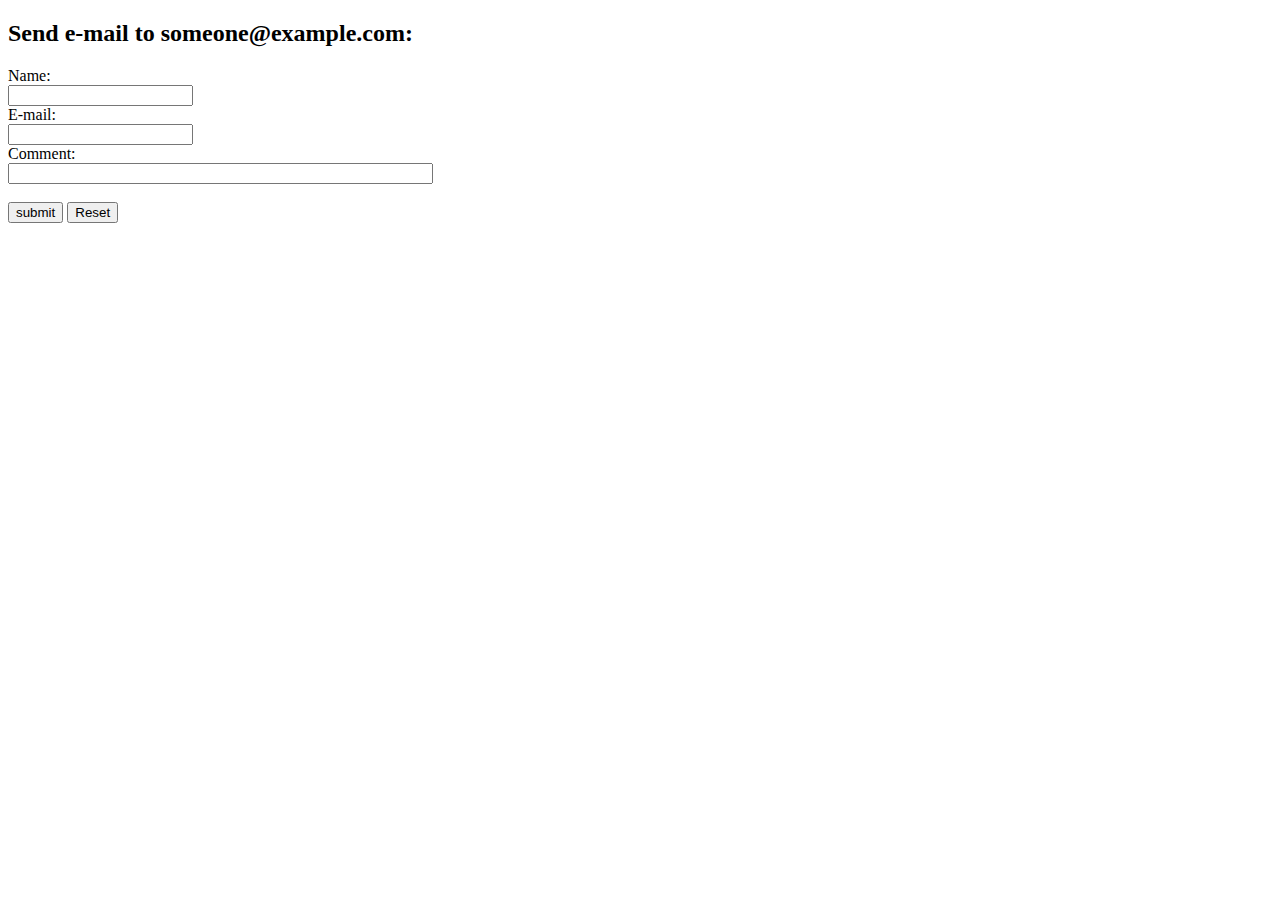
<file: form.html>
<!DOCTYPE html>
<html lang="en">
<head>
    <meta charset="UTF-8">
    <meta http-equiv="X-UA-Compatible" content="IE=edge">
    <meta name="viewport" content="width=device-width, initial-scale=1.0">
    <title>Document</title>
</head>
<body>
    <h2>Send e-mail to someone@example.com:</h2>

<form action="https://formspree.io/f/xwkawyee" method="post" >
Name:<br>
<input type="text" name="name"><br>
E-mail:<br>
<input type="text" name="mail"><br>
Comment:<br>
<input type="text" name="comment" size="50"><br><br>
<!-- <input type="submit" value="Send"> -->
<button type="submit"> submit</button>
<input type="reset" value="Reset">
</form>

</body>
</html>
</file>
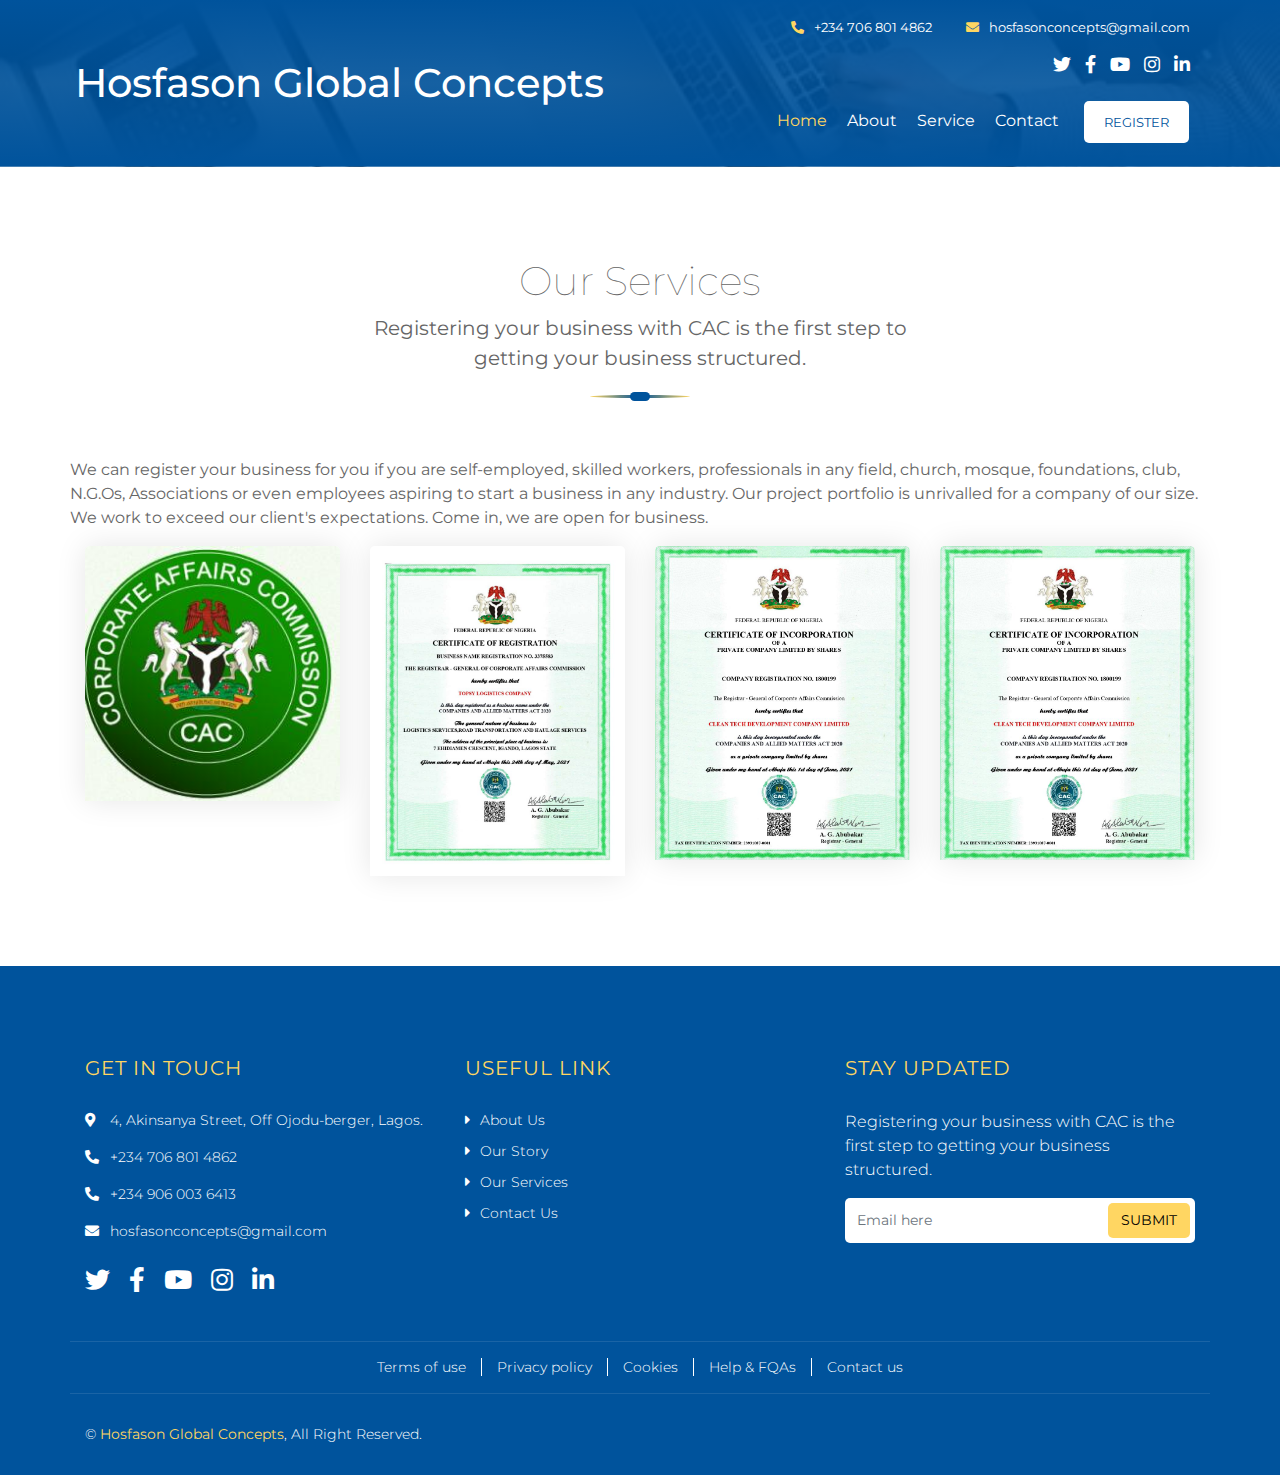
<file: service.html>
<!DOCTYPE html>
<html lang="en">
    <head>
        <meta charset="utf-8">
        <title>Corporate Affairs Commission Nigeria</title>
        <meta content="width=device-width, initial-scale=1.0" name="viewport">
        <meta content="Cleaning Company Website Template" name="keywords">
        <meta content="Cleaning Company Website Template" name="description">

        <!-- Favicon -->
        <link href="img/favicon.ico" rel="icon">

        <!-- Google Font -->
        <link href="https://fonts.googleapis.com/css2?family=Montserrat:wght@100;300;400&display=swap" rel="stylesheet">
        
        <!-- CSS Libraries -->
        <link href="https://stackpath.bootstrapcdn.com/bootstrap/4.4.1/css/bootstrap.min.css" rel="stylesheet">
        <link href="https://cdnjs.cloudflare.com/ajax/libs/font-awesome/5.10.0/css/all.min.css" rel="stylesheet">
        <link href="lib/owlcarousel/assets/owl.carousel.min.css" rel="stylesheet">
        <link href="lib/lightbox/css/lightbox.min.css" rel="stylesheet">

     
        <link href="css/style.css" rel="stylesheet">
    </head>

    <body>
        <div class="wrapper">
           
            <div class="header home">
                <div class="container-fluid">
                    <div class="header-top row align-items-center">
                        <div class="col-lg-6">
                            <div class="brand">
                                <a href="index.html">
                                    Hosfason Global Concepts
                                  <!-- <img src="img/logo.png" alt="Logo"> -->
                                </a>
                            </div>
                        </div>
                        <div class="col-lg-6">
                            <div class="topbar">
                                <div class="topbar-col">
                                    <a href="tel:+012 345 67890"><i class="fa fa-phone-alt"></i>+234 706 801 4862</a>
                                </div>
                                <div class="topbar-col">
                                    <a href="mailto:hosfasonconcepts@gmail.com"><i class="fa fa-envelope"></i>hosfasonconcepts@gmail.com</a>
                                </div>
                                <div class="topbar-col">
                                    <div class="topbar-social">
                                        <a href=""><i class="fab fa-twitter"></i></a>
                                        <a href=""><i class="fab fa-facebook-f"></i></a>
                                        <a href=""><i class="fab fa-youtube"></i></a>
                                        <a href=""><i class="fab fa-instagram"></i></a>
                                        <a href=""><i class="fab fa-linkedin-in"></i></a>
                                    </div>
                                </div>
                            </div>
                            <div class="navbar navbar-expand-lg bg-light navbar-light">
                                <a href="#" class="navbar-brand">MENU</a>
                                <button type="button" class="navbar-toggler" data-toggle="collapse" data-target="#navbarCollapse">
                                    <span class="navbar-toggler-icon"></span>
                                </button>

                                <div class="collapse navbar-collapse justify-content-between" id="navbarCollapse">
                                    <div class="navbar-nav ml-auto">
                                        <a href="index.html" class="nav-item nav-link active">Home</a>
                                        <a href="about.html" class="nav-item nav-link">About</a>
                                        <a href="service.html" class="nav-item nav-link">Service</a>
                                        <a href="contact.html" class="nav-item nav-link">Contact</a>
                                        <a href="#" class="btn">Register</a>
                                    </div>
                                </div>
                            </div>
                        </div>
                    </div>
                    
                    <!-- <div class="hero row align-items-center">
                        <div class="col-md-7">
                            <h2>The ABC</h2>
                            <h2><span>OF COMPANY </span> REGISTRATION</h2>
                            <p>A- Availability Name Reservation: You have to make sure your proposed company name is approved and available for registration.</p>
                            <p>B- Begin the Registration process : Once the proposed name is approved, then registration of the company name can commence.</p>
                            <p>C- Certificate Approval: This is the last stage of the process, certificate is ready for collection.</p>
                            <a class="btn" href="">Register Now</a>
                        </div>
                        <div class="col-md-5">
                            <div class="form">
                                <h3>Register Your Company Here </h3>
                                <form>
                                    <input class="form-control" type="text" placeholder="Your Name">
                                    <input class="form-control" type="text" placeholder="Mobile Number">
                                    <input class="form-control" type="text" placeholder="Proposed Business Name">
                                    <input class="form-control" type="text" placeholder="Nature of the Business">
                                    <div class="control-group">
                                        <select class="custom-select">
                                            <option selected>Choose a service</option>
                                            <option value="1">House Cleaning</option>
                                            <option value="2">Apartment Cleaning</option>
                                            <option value="3">Office Cleaning</option>
                                        </select>
                                    </div> 
                                    <textarea class="form-control" placeholder="Comment"></textarea>
                                    <button class="btn btn-block">Submit</button>
                                </form>
                            </div>
                        </div>
                    </div> -->
                </div>
            </div>
            <!-- Header End -->
        
            <!-- Service Start -->
            <div class="service">
                <div class="container">
                    <div class="section-header">
                        <h1>Our Services</h1>
                        <p>Registering your business with CAC is the first step to getting your business structured.</p>
                    </div>
                    <div class="row" >
                        <p>We can register your business for you if you are self-employed, skilled workers, professionals in any field, church, mosque, foundations, club, N.G.Os, Associations or even employees aspiring to start a business in any industry. Our project portfolio is unrivalled for a company of our size. We work to exceed our client's expectations.

                            Come in, we are open for business.
                            
                            </p>

                            <div class="col-lg-3 col-md-6">
                                <div class="service-item">
                                    <img src="img/w1.jpeg" alt="Service">
                                    <!-- <h3>Corporate Affairs Commission</h3> -->
                                    <!-- <p>
                                        Lorem ipsum dolor sit amet elit. Phasellus nec pretium mi. Curabitur facilisis ornare
                                    </p> -->
                                    
                                </div>
                            </div>

                            <div class="col-lg-3 col-md-6">
                                <div class="service-item">
                                    <img src="img/w2.jpeg" alt="Service">
                                 
                                </div>
                            </div>

                            <div class="col-lg-3 col-md-6">
                                <div class="service-item">
                                    <img src="img/w3.jpeg" alt="Service">                                    
                                </div>
                            </div>

                            <div class="col-lg-3 col-md-6">
                                <div class="service-item">
                                    <img src="img/w4.jpeg" alt="Service">                                    
                                </div>
                            </div>

                    </div>
         
                </div>
            </div>
            <!-- Service End -->
             
            <!-- Footer Start -->
            <div class="footer">
                <div class="container">
                    <div class="row">
                        <div class="col-md-6 col-lg-4">
                            <div class="footer-contact">
                                <h2>Get In Touch</h2>
                                <p><i class="fa fa-map-marker-alt"></i>4, Akinsanya Street, Off Ojodu-berger, Lagos.</p>
                                <p><i class="fa fa-phone-alt"></i>+234 706 801 4862</p>
                                <p><i class="fa fa-phone-alt"></i>+234 906 003 6413</p>
                                <p><i class="fa fa-envelope"></i>hosfasonconcepts@gmail.com</p>
                                <div class="footer-social">
                                    <a href=""><i class="fab fa-twitter"></i></a>
                                    <a href=""><i class="fab fa-facebook-f"></i></a>
                                    <a href=""><i class="fab fa-youtube"></i></a>
                                    <a href=""><i class="fab fa-instagram"></i></a>
                                    <a href=""><i class="fab fa-linkedin-in"></i></a>
                                </div>
                            </div>
                        </div>
                        <div class="col-md-6 col-lg-4">
                            <div class="footer-link">
                                <h2>Useful Link</h2>
                                <a href="about.html">About Us</a>
                                <a href="about.html">Our Story</a>
                                <a href="service.html">Our Services</a>
                                <a href="contact.html">Contact Us</a>
                            </div>
                        </div>
                      
                        <div class="col-md-6 col-lg-4">
                            <div class="footer-form">
                                <h2>Stay Updated</h2>
                                <p>
                                    Registering your business with CAC is the first step to getting your business structured.
                                </p>
                                <input class="form-control" placeholder="Email here">
                                <button class="btn">Submit</button>
                            </div>
                        </div>
                    </div>
                </div>
                
                <div class="container footer-menu">
                    <div class="f-menu">
                        <a href="">Terms of use</a>
                        <a href="">Privacy policy</a>
                        <a href="">Cookies</a>
                        <a href="">Help & FQAs</a>
                        <a href="">Contact us</a>
                    </div>
                </div>
                <div class="container copyright">
                    <div class="row">
                        <div class="col-md-12">
                            <p>&copy; <a href="https://htmlcodex.com">Hosfason Global Concepts</a>, All Right Reserved.</p>
                        </div>
                        <!-- <div class="col-md-6">
                            <p>Designed By <a href="https://htmlcodex.com">TemzzyCode</a></p>
                        </div> -->
                    </div>
                </div>
            </div>
            <!-- Footer End -->
            
            <a href="#" class="back-to-top"><i class="fa fa-chevron-up"></i></a>
        </div>

        <!-- JavaScript Libraries -->
        <script src="https://code.jquery.com/jquery-3.4.1.min.js"></script>
        <script src="https://stackpath.bootstrapcdn.com/bootstrap/4.4.1/js/bootstrap.bundle.min.js"></script>
        <script src="lib/easing/easing.min.js"></script>
        <script src="lib/owlcarousel/owl.carousel.min.js"></script>
        <script src="lib/isotope/isotope.pkgd.min.js"></script>
        <script src="lib/lightbox/js/lightbox.min.js"></script>

        <!-- Template Javascript -->
        <script src="js/main.js"></script>
    </body>
</html>
</file>
<file: css/style.css>
body {
    color: #666666;
    background: #ffffff;
    font-family: 'Montserrat', sans-serif;
    font-weight: 400;
}

h1,
h2, 
h3, 
h4,
h5, 
h6 {
    font-weight: 100;
}

a {
    color: #454545;
    transition: .3s;
}

a:hover,
a:active,
a:focus {
    color: #333333;
    outline: none;
    text-decoration: none;
}

.btn:focus {
    box-shadow: none;
}

.wrapper {
    position: relative;
    width: 100%;
    max-width: 1366px;
    margin: 0 auto;
    background: #ffffff;
}

.back-to-top {
    position: fixed;
    display: none;
    background: #FFD662;
    color: #000000;
    width: 44px;
    height: 44px;
    text-align: center;
    line-height: 1;
    font-size: 22px;
    border-radius: 5px;
    right: 15px;
    bottom: 15px;
    transition: background 0.5s;
    z-index: 9;
}

.back-to-top:hover {
    color: #ffffff;
    background: #00539C;
}

.back-to-top i {
    padding-top: 10px;
}


/*******************************/
/********** Header CSS *********/
/*******************************/
.header {
    position: relative;
    width: 100%;
    padding: 15px 0 0 0;
    background: #00539C;
}

.header.home {
    margin-bottom: 45px;
    background: linear-gradient(rgba(0, 83, 156, 1), rgba(0, 83, 156, .9), rgba(0, 83, 156, 1)), url(../img/header.jpeg);
    background-position: center;
    background-repeat: no-repeat;
    background-size: cover;
}

@media (min-width: 992px) {
    .header .row {
        padding: 0 60px;
    }
}

.header .header-top {
    padding-bottom: 15px;
    border-bottom: 1px solid rgba(255, 255, 255, .1);
}

.header .brand {
    position: relative;
    max-width: 100%;
    width: 100%;
}

.header .brand a {
    color: #ffffff;
    font-size: 40px;
    font-weight: 500;
     width: 100%;
}

.header .brand img {
    width: 100%;
    max-width: 150px;
    height: 100%;
    max-height: 100px;
}

.header .topbar {
    position: relative;
    text-align: right;
}

.header .topbar .topbar-col {
    display: inline-block;
    padding: 0 15px;
    margin-bottom: 15px;
}

.header .topbar-col a {
    color: #ffffff;
    font-size: 13px;
}

.header .topbar-col a i {
    margin-right: 10px;
    color: #FFD662;
}

.header .topbar-social {
    position: relative;
}

.header .topbar-social a {
    display: inline-block;
}

.header .topbar-social a i {
    margin-right: 10px;
    font-size: 18px;
    color: #ffffff;
}

.header .topbar-social a:last-child i {
    margin: 0;
}

.header .topbar-social a:hover i {
    color: #FFD662;
}

.header .dropdown-menu {
    margin-top: 0;
    border: 0;
    border-radius: 5px;
    background: #eeeeee;
}

.header .dropdown-menu a.active {
    color: #FFD662;
}

@media (min-width: 992px) {
    .header .navbar {
        background: transparent !important;
    }
    
    .header .navbar-brand {
        display: none;
    }
    
    .header .navbar-light a.nav-link,
    .header .navbar-light .show > .nav-link {
        position: relative;
        padding: 8px 10px;
        color: #ffffff;
        font-size: 16px;
        z-index: 1;
    }
    
    /* .header .navbar-light a.nav-link:hover,
    .header .navbar-light a.nav-link.active {
        color: #FFD662;
    } */

    .header .navbar-light a.nav-link:focus,
    .header .navbar-light a.nav-link.active,
    .header .navbar-light a.nav-link.hover{
        color: #FFD662;
    }
}

@media (max-width: 992px) {
    .header .brand {
        text-align: center;
        margin-bottom: 15px;
    }
    
    .header .topbar {
        text-align: center;
        margin-bottom: 15px;
    }
    
    .header .topbar .topbar-col {
        margin: 0;
    }
    
    .header .topbar .topbar-social {
        margin-top: 5px;
    }
    
    .header .navbar {
        background: #ffffff !important;
        border: none;
        z-index: 1;
    }
    
    .header a.nav-link {
        padding: 5px 0;
    }
    
    .header .dropdown-menu {
        box-shadow: none;
    }
}

.header .navbar .btn {
    position: relative;
    margin-left: 15px;
    padding: 12px 20px 10px 20px;
    font-size: 13px;
    text-transform: uppercase;
    color: #00539C;
    border: none;
    border-radius: 5px;
    background: #ffffff;
    transition: .3s;
}

.header .navbar .btn:hover {
    color: #000000;
    background: #FFD662;
}

.header .navbar .btn i {
    font-size: 16px;
    margin-right: 8px;
}

@media (max-width: 992px) {
    .header .navbar {
        border-radius: 5px;
    }
    
    .header .navbar .btn {
        display: none;
    }
}

.header .hero {
    padding-top: 20px;
    padding-bottom: 60px;
}

.header .hero h2 {
    margin: 0;
    font-size: 40px;
    font-weight: 300;
    color: #ffffff;
}

.header .hero h2 span {
    color: #FFD662;
    font-size: 40px;
    font-weight: 600;
}

.header .hero p {
    margin: 10px 0 20px 0;
    font-size: 13px;
    color: #ffffff;
}

/* .hero p .free{
    margin: 10px 0 20px 0;
    font-size: 15px;
    color: red;
    font-weight: 500 !;
} */

.header .hero p span {
    margin: 10px 0 20px 0;
    font-size: 33px;
    color: #FFD662;
    vertical-align: middle;
    font-weight: 400;
}


.header .hero a.btn {
    position: relative;
    padding: 15px 30px;
    font-size: 16px;
    text-transform: uppercase;
    color: #00539C;
    border: none;
    border-radius: 5px;
    background: #ffffff;
    transition: .3s;
}

.header .hero a.btn:hover {
    color: #000000;
    background: #FFD662;
}

.header .hero .form {
    padding: 30px;
    border: 1px solid rgba(255, 255, 255, .4);
    background: rgba(255, 255, 255, .3);
    border-radius: 5px;
}

.header .hero .form h3 {
    color: #ffffff;
    font-weight: 300;
}

.header .hero .form input,
.header .hero .form select,
.header .hero .form textarea {
    margin-bottom: 15px;
    height: 45px;
    border-radius: 5px;
    border: 1px solid rgba(255, 255, 255, .3);
    background: rgba(255, 255, 255, .2);
}

.header .hero .form textarea {
    height: 75px;
}

.header .hero .form select,
.header .hero .form input::placeholder,
.header .hero .form textarea::placeholder {
    color: #ffffff;
}

.header .hero .form select option:not(:checked) {
    color: #666666;
}

.header .hero .form .btn {
    position: relative;
    padding: 10px 35px;
    font-size: 16px;
    text-transform: uppercase;
    color: #000000;
    border: none;
    border-radius: 5px;
    background: #FFD662;
    transition: .3s;
}

.header .hero .form .btn:hover {
    color: #00539C;
    background: #ffffff;
}

@media (max-width: 767.98px) {
    .header .hero .form {
        margin-top: 45px;
    }
}


/*******************************/
/******* Page Header CSS *******/
/*******************************/
.page-header {
    position: relative;
    margin-bottom: 45px;
    padding: 90px 0;
    text-align: center;
    background: #FFD662;
}

.page-header h2 {
    color: #000000;
    font-size: 60px;
    font-weight: 100;
    text-transform: uppercase;
    margin-bottom: 15px;
}

.page-header a {
    position: relative;
    padding: 0 12px;
    font-size: 22px;
    font-weight: 300;
    color: #00539C;
}

.page-header a:hover {
    color: #000000;
}

.page-header a::after {
    position: absolute;
    content: "/";
    width: 8px;
    height: 8px;
    top: -2px;
    right: -7px;
    text-align: center;
    color: #666666;
}

.page-header a:last-child::after {
    display: none;
}


/*******************************/
/******* Section Header ********/
/*******************************/
.section-header {
    position: relative;
    width: 100%;
    max-width: 550px;
    text-align: center;
    margin: 0 auto;
    margin-bottom: 60px;
    padding-bottom: 15px;
}

.section-header::before {
    position: absolute;
    content: "";
    width: 100px;
    height: 3px;
    left: calc(50% - 50px);
    bottom: 0;
    background: linear-gradient(to left, #FFD662, #00539C, #FFD662);
    border-radius: 100%;
}

.section-header::after {
    position: absolute;
    content: "";
    width: 20px;
    height: 9px;
    left: calc(50% - 10px);
    bottom: -3px;
    background: #00539C;
    border-radius: 5px;
}

.section-header p {
    margin-bottom: 10px;
    font-size: 20px;
}

.section-header h2 {
    color: #00539C;
    font-size: 50px;
    font-weight: 100;
}

.section-header.left {
    text-align: left;
}

.section-header.left::before {
    width: 60px;
    left: 0;
    background: linear-gradient(to left, #FFD662, #00539C, #00539C);
    border-radius: 0 100% 100% 0;
}

.section-header.left::after {
    left: 0;
    border-radius: 5px;
}


/*******************************/
/********** About CSS **********/
/*******************************/
.about {
    position: relative;
    width: 100%;
    padding: 45px 0;
}

.about .about-img img {
    width: 100%;
    border-radius: 5px;
}

.about .about-text h2 {
    position: relative;
    color: #00539C;
    font-size: 80px;
    margin-bottom: 15px;
    text-transform: uppercase;
    font-weight: 600;
}

.about .about-text h2 span {
    font-size: 80px;
    text-transform: uppercase;
    font-weight: 600;
}

.about .about-text p {
    font-size: 16px;
    margin-bottom: 30px;
    text-transform: uppercase;
    color: black;
    font-weight: 500;
}

.about .about-text a.btn {
    padding: 15px 35px;
    font-size: 16px;
    text-transform: uppercase;
    color: #000000;
    border: none;
    border-radius: 5px;
    background: #FFD662;
    transition: .3s;
}

.about .about-text a.btn:hover {
    color: #ffffff;
    background: #00539C;
}

@media (max-width: 767.98px) {
    .about .about-img img {
        margin-bottom: 30px;
    }
}


/*******************************/
/********* Service CSS *********/
/*******************************/
.service {
    position: relative;
    width: 100%;
    padding: 45px 0 15px 0;
}

.service .service-item {
    position: relative;
    width: 100%;
    text-align: center;
    background: #ffffff;
    border-radius: 5px;
    margin-bottom: 30px;
    box-shadow: 0 0 30px rgba(0, 0, 0, .1);
}

.service .service-item img {
    width: 100%;
    border-radius: 5px 5px 0 0;
}

.service .service-item h3 {
    margin: 0;
    padding: 25px 15px 15px 15px;
    font-size: 20px;
    font-weight: 300;
    color: #00539C;
}

.service .service-item p {
    margin: 0;
    padding: 0 25px 25px 25px;
    font-size: 16px;
}

.service .service-item a.btn {
    position: relative;
    margin-bottom: 30px;
    padding: 10px 20px;
    font-size: 14px;
    text-transform: uppercase;
    color: #000000;
    border: none;
    border-radius: 5px;
    background: #FFD662;
    transition: .3s;
}

.service .service-item:hover a.btn {
    color: #ffffff;
    background: #00539C;
}

.service .service-item a.btn:hover {
    color: #000000;
    background: #FFD662;
}


/*******************************/
/********* Feature CSS *********/
/*******************************/
.feature {
    position: relative;
    width: 100%;
    padding: 45px 0 15px 0;
}

.feature .section-header {
    margin-bottom: 30px;
}

.feature a.btn {
    margin-top: 10px;
    padding: 15px 35px;
    font-size: 16px;
    text-transform: uppercase;
    color: #000000;
    border: none;
    border-radius: 5px;
    background: #FFD662;
    transition: .3s;
}

.feature a.btn:hover {
    color: #ffffff;
    background: #00539C;
}

.feature .feature-item {
    margin-bottom: 30px;
}

.feature .feature-item img {
    width: 100%;
    border-radius: 5px;
}

.feature .feature-item h3 {
    margin-bottom: 15px;
    font-size: 22px;
    font-weight: 300;
    color: #00539C;
}

.feature .feature-item p {
    margin: 0;
    font-size: 16px;
}

@media (max-width: 767.98px) {
    .feature a.btn {
        margin-bottom: 45px;
    }
}


/*******************************/
/*********** Team CSS **********/
/*******************************/
.team {
    position: relative;
    width: 100%;
    padding: 45px 0 15px 0;
}

.team .team-item {
    margin-bottom: 30px;
}

.team .team-img {
    position: relative;
    font-size: 0;
    clip-path: polygon(50% 0%, 100% 25%, 100% 75%, 50% 100%, 0% 75%, 0% 25%);
    -webkit-clip-path: polygon(50% 0%, 100% 25%, 100% 75%, 50% 100%, 0% 75%, 0% 25%);
}

.team .team-img img {
    width: 100%;
    height: auto;
}

.team .team-text {
    padding: 150px 15px 30px 15px;
    margin-top: -130px;
    text-align: center;
    background: #ffffff;
    border: 1px solid #eeeeee;
    transition: .3s;
}

.team .team-text:hover {
    background: #FFD662;
    border: 1px solid #FFD662;
}

.team .team-text h2 {
    margin-bottom: 5px;
    font-size: 20px;
    font-weight: 400;
    color: #00539C;
}

.team .team-text h3 {
    margin-bottom: 20px;
    font-size: 16px;
    font-weight: 300;
}

.team .team-social {
    position: relative;
    width: 100%;
    display: flex;
    align-items: center;
    justify-content: center;
    font-size: 0;
}

.team .team-social a {
    display: inline-block;
    width: 40px;
    height: 40px;
    margin-right: 10px;
    padding: 11px 0 10px 0;
    font-size: 16px;
    font-weight: 300;
    line-height: 16px;
    text-align: center;
    color: #ffffff;
    border-radius: 5px;
    transition: .3s;
}

.team .team-social a.social-tw {
    background: #00acee;
}

.team .team-social a.social-fb {
    background: #3b5998;
}

.team .team-social a.social-li {
    background: #0e76a8;
}

.team .team-social a.social-in {
    background: #3f729b;
}

.team .team-social a.social-yt {
    background: #c4302b;
}

.team .team-social a:last-child {
    margin-right: 0;
}

.team .team-social a:hover {
    color: #ffffff;
    background: #00539C;
}


/*******************************/
/*********** FAQs CSS **********/
/*******************************/
.faqs {
    position: relative;
    width: 100%;
    padding: 45px 0;
}

.faqs .section-header {
    margin-bottom: 30px;
}

.faqs img {
    width: 100%;
    border-radius: 5px;
}

@media(max-width: 767.98px) {
    .faqs img {
        margin-bottom: 30px;
    }
}

.faqs .card {
    margin-bottom: 15px;
    padding-top: 15px;
    border: none;
    border-radius: 0;
    border-top: 1px solid #eeeeee;
}

.faqs .card:last-child {
    margin-bottom: 0;
    padding-bottom: 15px;
    border-bottom: 1px solid #eeeeee;
}

.faqs .card-header {
    padding: 0;
    border: none;
    background: #ffffff;
}

.faqs .card-header a {
    display: block;
    width: 100%;
    color: #00539C;
    font-size: 18px;
    font-weight: 300;
    line-height: 40px;
}

.faqs .card-header a span {
    display: inline-block;
    width: 40px;
    height: 40px;
    margin-right: 10px;
    text-align: center;
    background: #FFD662;
    color: #000000;
    border-radius: 5px;
}

.faqs .card-header [data-toggle="collapse"]:after {
    font-family: 'font Awesome 5 Free';
    content: "\f067";
    float: right;
    color: #00539C;
    font-size: 12px;
    font-weight: 900;
    transition: .3s;
}

.faqs .card-header [data-toggle="collapse"][aria-expanded="true"]:after {
    font-family: 'font Awesome 5 Free';
    content: "\f068";
    float: right;
    color: #00539C;
    font-size: 12px;
    font-weight: 900;
    transition: .3s;
}

.faqs .card-body {
    padding: 15px 0 0 0;
    font-size: 16px;
    border: none;
    background: #ffffff;
}

.faqs a.btn {
    margin-top: 30px;
    padding: 15px 35px;
    font-size: 16px;
    text-transform: uppercase;
    color: #000000;
    border: none;
    border-radius: 5px;
    background: #FFD662;
    transition: .3s;
}

.faqs a.btn:hover {
    color: #ffffff;
    background: #00539C;
}


/*******************************/
/****** Pricing Plan CSS *******/
/*******************************/
.price {
    position: relative;
    padding: 45px 0 15px 0;
}

.price .price-item {
    text-align: center;
    background: #ffffff;
    border-radius: 5px;
    box-shadow: 0 0 30px rgba(0, 0, 0, .1);
    margin-bottom: 30px;
}

.price .price-header {
    padding: 30px 0 50px 0;
    color: #000000;
    background: #FFD662;
    border-radius: 5px 5px 0 0;
}

.price .featured-item .price-header {
    color: #ffffff;
    background: #00539C;
}

.price .price-icon {
    margin-bottom: 15px;
}

.price .price-icon i {
    display: inline-block;
    font-size: 45px;
}

.price .price-title h2 {
    font-size: 24px;
    font-weight: 300;
    letter-spacing: 2px;
}

.price .price-pricing h2 {
    font-size: 60px;
    font-weight: 100;
    margin-left: 15px;
    margin-bottom: 0;
}

.price .price-pricing h2 small {
    position: absolute;
    font-size: 18px;
    font-weight: 300;
    margin-top: 16px;
    margin-left: -15px;
}

.price .price-body {
    padding: 20px 0;
    background: #ffffff;
    border-radius: 25px 30px 0 0;
    margin-top: -30px;
}

.price .price-des ul {
    margin: 0;
    padding: 0;
    list-style: none;
}

.price .price-des ul li {
    color: #2A293E;
    font-size: 14px;
    font-weight: 300;
    padding: 5px;
    border-bottom: 1px solid #eeeeee;
}

.price .price-des ul li:last-child {
    border: none;
}

.price .price-footer {
    padding-bottom: 30px;
    background: #ffffff;
    border-radius: 0 0 5px 5px;
}


.price .price-action a {
    display: inline-block;
    padding: 10px 25px;
    color: #000000;
    font-size: 14px;
    letter-spacing: 2px;
    background: #FFD662;
    border-radius: 5px;
    transition:  .3s;
}

.price .price-action a i {
    margin-right: 5px;
}

.price .price-action a:hover {
    color: #ffffff;
    background: #00539C;
}

.price .featured-item .price-action a {
    color: #ffffff;
    background: #00539C;
}

.price .featured-item .price-action a:hover {
    color: #000000;
    background: #FFD662;
}


/*******************************/
/********** Newsletter *********/
/*******************************/
.newsletter {
    position: relative;
    margin: 45px 0;
    padding: 60px 0;
    background: #00539C;
}

.newsletter h2 {
    color: #ffffff;
    font-size: 45px;
    font-weight: 100;
    text-transform: uppercase;
}

.newsletter p {
    margin: 0;
    color: #ffffff;
    font-size: 20px;
    font-weight: 300;
}

.newsletter .form {
    position: relative;
}

.newsletter input {
    height: 60px;
    border: none;
    border-radius: 5px;
}

.newsletter .btn {
    position: absolute;
    top: 5px;
    right: 5px;
    height: 50px;
    padding: 10px 20px;
    font-size: 16px;
    font-weight:400;
    text-transform: uppercase;
    color: #000000;
    background: #FFD662;
    border-radius: 5px;
    transition: .3s;
}

.newsletter .btn:hover {
    color: #ffffff;
    background: #00539C;
}


/*******************************/
/******* Testimonial CSS *******/
/*******************************/
.testimonial {
    position: relative;
    padding: 45px 0;
}

.testimonial .testimonial-item {
    position: relative;
    margin: 0 15px;
    text-align: center;
}

.testimonial .testimonial-img {
    position: relative;
    margin-bottom: 15px;
    z-index: 1;
}

.testimonial .testimonial-item img {
    margin: 0 auto;
    width: 150px;
    border: 15px solid #ffffff;
    border-radius: 100px;
}

.testimonial .testimonial-content {
    position: relative;
    margin-top: -90px;
    padding: 100px 25px 25px 25px;
    text-align: center;
    background: #FFD662;
    border-radius: 5px;
}

.testimonial .testimonial-item p {
    color: #000000;
    font-size: 16px;
    font-weight: 400;
}

.testimonial .testimonial-content h3 {
    color: #000000;
    font-size: 18px;
    font-weight: 400;
    text-transform: uppercase;
    margin-bottom: 5px;
}

.testimonial .testimonial-content h4 {
    font-size: 14px;
    font-weight: 400;
    margin-bottom: 0;
}

.testimonial .owl-nav,
.testimonial .owl-dots {
    margin-top: 15px;
    text-align: center;
}

.testimonial .owl-dot {
    display: inline-block;
    margin: 0 5px;
    width: 12px;
    height: 12px;
    border-radius: 50%;
    background: #FFD662;
}

.testimonial .owl-dot.active {
    background: #00539C;
}


/*******************************/
/*********** Blog CSS **********/
/*******************************/
.blog {
    position: relative;
    width: 100%;
    padding: 45px 0 15px 0;
}

.blog .blog-item {
    position: relative;
    width: 100%;
    border-radius: 5px;
    margin-bottom: 30px;
    background: #ffffff;
    box-shadow: 0 0 30px rgba(0, 0, 0, .1);
}

.blog .blog-item img {
    width: 100%;
    border-radius: 5px 5px 0 0;
}

.blog .blog-item h3 {
    margin: 0;
    padding: 25px 30px 5px 30px;
    font-size: 22px;
    font-weight: 300;
    color: #00539C;
}

.blog .blog-item .meta {
    padding: 0 30px 15px 30px;
}

.blog .blog-item .meta * {
    display: inline-block;
    margin: 0;
    padding: 0;
    font-size: 14px;
    color: #999999;
}

.blog .blog-item .meta i {
    margin: 0 2px 0 10px;
}

.blog .blog-item .meta i:first-child {
    margin-left: 0;
}

.blog .blog-item p {
    padding: 0 30px;
    font-size: 16px;
}

.blog .blog-item a.btn {
    position: relative;
    margin: 5px 30px 30px 30px;
    padding: 10px 20px;
    font-size: 14px;
    text-transform: uppercase;
    color: #000000;
    border: none;
    border-radius: 5px;
    background: #FFD662;
    transition: .3s;
}

.blog .blog-item:hover a.btn {
    color: #ffffff;
    background: #00539C;
}

.blog .blog-item a.btn:hover {
    color: #000000;
    background: #FFD662;
}


/*******************************/
/******* Call to Action ********/
/*******************************/
.call-to-action {
    position: relative;
    margin: 45px 0;
    padding: 60px 0;
    background: #00539C;
}

.call-to-action h2 {
    color: #ffffff;
    font-size: 45px;
    font-weight: 100;
    text-transform: uppercase;
}

.call-to-action p {
    margin: 0;
    color: #ffffff;
    font-size: 20px;
    font-weight: 300;
}

.call-to-action a {
    float: right;
    height: 60px;
    padding: 16px 35px 14px 35px;
    font-size: 18px;
    font-weight:400;
    text-transform: uppercase;
    color: #000000;
    background: #FFD662;
    border-radius: 5px;
}

.call-to-action a:hover {
    color: #FFD662;
    background: #ffffff;
}

@media (max-width: 768px) {
    .call-to-action a {
        float: left;
        margin-top: 30px;
    }
}


/*******************************/
/********** Story CSS **********/
/*******************************/
.story {
    position: relative;
    width: 100%;
    padding: 45px 0 15px 0;
}

.story .container {
    max-width: 960px;
}

.story .story-container {
    position: relative;
    width: 100%;
}

.story .story-end,
.story .story-start,
.story .story-year {
    position: relative;
    width: 100%;
    text-align: center;
    z-index: 1;
}

.story .story-end p,
.story .story-start p,
.story .story-year p {
    display: inline-block;
    width: 100px;
    margin: 0;
    padding: 10px 0;
    text-align: center;
    background: #FFD662;
    border: 1px solid #00539C;
    border-radius: 5px;
    color: #000000;
    font-size: 16px;
    text-transform: uppercase;
}

.story .story-year {
    margin: 30px 0;
}

.story .story-continue {
    position: relative;
    width: 100%;
    padding: 60px 0;
}

.story .story-continue::before {
    position: absolute;
    content: "";
    width: 3px;
    height: 100%;
    top: 0;
    left: 50%;
    margin-left: -1.5px;
    background: #FFD662;
    border-left: 1px solid #00539C;
    border-right: 1px solid #00539C;
}

.story .row.story-left,
.story .row.story-right .story-date {
    text-align: right;
}

.story .row.story-right,
.story .row.story-left .story-date {
    text-align: left;
}

.story .story-date {
    padding: 0 5px;
    font-size: 14px;
    font-weight: 400;
    margin: 41px 0 0 0;
}

.story .story-date::after {
    content: '';
    display: block;
    position: absolute;
    width: 17px;
    height: 17px;
    top: 42px;
    background: #FFD662;
    border: 1px solid #00539C;
    border-radius: 15px;
    z-index: 1;
}

.story .row.story-left .story-date::after {
    left: -8.5px;
}

.story .row.story-right .story-date::after {
    right: -8.5px;
}

.story .story-box,
.story .story-launch {
    position: relative;
    display: inline-block;
    margin: 15px;
    padding: 20px 25px;
    border: 1px solid #dddddd;
    border-radius: 6px;
    background: #ffffff;
}

.story .story-launch {
    width: 100%;
    margin: 15px 0;
    padding: 0;
    border: none;
    text-align: center;
    background: transparent;
}

.story .story-box::after,
.story .story-box::before {
    content: '';
    display: block;
    position: absolute;
    width: 0;
    height: 0;
    border-style: solid;
}

.story .row.story-left .story-box::after,
.story .row.story-left .story-box::before {
    left: 100%;
}

.story .row.story-right .story-box::after,
.story .row.story-right .story-box::before {
    right: 100%;
}

.story .story-launch .story-box::after,
.story .story-launch .story-box::before {
    left: 50%;
    margin-left: -10px;
}

.story .story-box::after {
    top: 26px;
    border-color: transparent transparent transparent #ffffff;
    border-width: 10px;
}

.story .story-box::before {
    top: 25px;
    border-color: transparent transparent transparent #dddddd;
    border-width: 11px;
}

.story .row.story-right .story-box::after {
    border-color: transparent #ffffff transparent transparent;
}

.story .row.story-right .story-box::before {
    border-color: transparent #dddddd transparent transparent;
}

.story .story-launch .story-box::after {
    top: -20px;
    border-color: transparent transparent #dddddd transparent;
}

.story .story-launch .story-box::before {
    top: -19px;
    border-color: transparent transparent #ffffff transparent;
    border-width: 10px;
    z-index: 1;
}

.story .story-box .story-text {
    position: relative;
    float: left;
}

.story .story-launch .story-text {
    max-width: 400px;
}

.story .story-text h3 {
    color: #00539C;
    font-size: 18px;
    font-weight: 400;
}

.story .story-text p {
    font-size: 16px;
    font-weight: 400;
    margin-bottom: 0;
}

@media (max-width: 768px) {
    .story .story-continue::before {
        left: 48.5px;
    }
    
    .story .story-end,
    .story .story-start,
    .story .story-year,
    .story .row.story-left,
    .story .row.story-right .story-date,
    .story .row.story-right,
    .story .row.story-left .story-date,
    .story .story-launch {
        text-align: left;
    }
    
    .story .story-date {
        padding: 0;
    }
    
    .story .row.story-left .story-date::after,
    .story .row.story-right .story-date::after {
        left: 54.5px;
    }
    
    .story .story-box,
    .story .row.story-right .story-date,
    .story .row.story-left .story-date {
        margin-left: 77px;
    }
    
    .story .story-launch .story-box {
        margin-left: 0;
    }
    
    .story .row.story-left .story-box::after {
        left: -20px;
        border-color: transparent #ffffff transparent transparent;
    }

    .story .row.story-left .story-box::before {
        left: -22px;
        border-color: transparent #dddddd transparent transparent;
    }
    
    .story .story-launch .story-box::after,
    .story .story-launch .story-box::before {
        left: 30px;
        margin-left: 0;
    }
}


/*******************************/
/******** Portfolio CSS ********/
/*******************************/
.portfolio {
    position: relative;
    padding: 45px 0;
    background: #ffffff;
}

.portfolio #portfolio-flters {
    padding: 0;
    margin: -15px 0 25px 0;
    list-style: none;
    font-size: 0;
    text-align: center;
}

.portfolio #portfolio-flters li,
.portfolio .load-more .btn {
    cursor: pointer;
    display: inline-block;
    margin: 5px;
    padding: 12px 15px;
    color: #000000;
    font-size: 14px;
    text-transform: uppercase;
    border-radius: 5px;
    background: #FFD662;
    transition: .3s;
}

.portfolio #portfolio-flters li:hover,
.portfolio #portfolio-flters li.filter-active {
    background: #00539C;
    color: #ffffff;
}

.portfolio .load-more {
    text-align: center;
}

.portfolio .load-more .btn {
    padding: 15px 35px;
    font-size: 16px;
    transition: .3s;
}

.portfolio .load-more .btn:hover {
    color: #ffffff;
    background: #00539C;
}

.portfolio .portfolio-item {
    position: relative;
    margin-bottom: 30px;
    border-radius: 5px;
    overflow: hidden;
}

.portfolio .portfolio-item figure {
    background: #ffffff;
    overflow: hidden;
    height: 400px;
    position: relative;
    margin: 0; 
}

.portfolio .portfolio-item figure img {
    width: 100%; 
    height: 100%; 
    object-fit: cover;
    border-radius: 5px;
}

.portfolio .portfolio-item figure .link-preview,
.portfolio .portfolio-item figure .link-details {
    position: absolute;
    display: inline-block;
    opacity: 0;
    line-height: 1;
    text-align: center;
    width: 80px;
    height: 80px;
    top: -50px;
    background: #ffffff;
    transition: .3s;
}

.portfolio .portfolio-item figure .link-preview {
    left: -50px;
    border-radius: 0 80px;
}

.portfolio .portfolio-item figure .link-details {
    right: -50px;
    border-radius: 80px 0;
}

.portfolio .portfolio-item figure:hover .link-preview {
    top: 0;
    left: 0;
}

.portfolio .portfolio-item figure:hover .link-details {
    top: 0;
    right: 0;
}

.portfolio .portfolio-item figure .link-preview i,
.portfolio .portfolio-item figure .link-details i {
    color: #00539C;
    padding-top: 25px;
    font-size: 30px;
}

.portfolio .portfolio-item figure .link-preview:hover,
.portfolio .portfolio-item figure .link-details:hover {
    background: #00539C;
}

.portfolio .portfolio-item figure .link-preview:hover i,
.portfolio .portfolio-item figure .link-details:hover i {
    color: #ffffff;
}

.portfolio .portfolio-item figure:hover .link-preview,
.portfolio .portfolio-item figure:hover .link-details {
    opacity: 1;
}

.portfolio .portfolio-item figure .portfolio-title {
    position: absolute;
    margin: 0;
    width: 100%;
    left: 0;
    right: 0;
    bottom: 0;
    padding: 20px;
    text-align: center;
    color: #000000;
    font-size: 16px;
    text-transform: uppercase;
    background: #FFD662;
    border-radius: 0 0 5px 5px;
    transition: .3s;
}

.portfolio .portfolio-item figure .portfolio-title:hover {
    text-decoration: none;
    background: #00539C;
    color: #ffffff;
}


/*******************************/
/********* Contact CSS *********/
/*******************************/
.contact {
    position: relative;
    width: 100%;
    padding: 45px 0;
}

.contact .faqs {
    padding: 0;
}

@media(max-width: 767.98px) {
    .contact .faqs {
        margin-bottom: 30px;
    }
}

.contact .contact-form input {
    height: 60px;
    border-radius: 5px;
}

.contact .contact-form .btn {
    height: 60px;
    padding: 0 20px;
    color: #000000;
    font-size: 18px;
    text-transform: uppercase;
    background: #FFD662;
    border-radius: 5px;
    transition: .3s;
}

.contact .contact-form .btn:hover {
    color: #ffffff;
    background: #00539C;
}


/*******************************/
/******* Single Page CSS *******/
/*******************************/
.single {
    position: relative;
    width: 100%;
    padding: 45px 0 65px 0;
}

.single h1,
.single h2,
.single h3,
.single h4,
.single h5,
.single h6 {
    font-weight: 400;
}

.single img {
    margin: 10px 0 15px 0;
}

.single .table,
.single .list-group {
    margin-bottom: 30px;
}

.single .section-header h2 {
    font-weight: 100;
}


/*******************************/
/********* Footer CSS **********/
/*******************************/
.footer {
    position: relative;
    margin-top: 45px;
    padding-top: 90px;
    background: #00539C;
    color: #ffffff;
    font-weight: 300;
}

.footer .footer-contact,
.footer .footer-link,
.footer .footer-form {
    position: relative;
    margin-bottom: 45px;
}

.footer .footer-contact h2,
.footer .footer-link h2,
.footer .footer-form h2{
    position: relative;
    margin-bottom: 30px;
    font-size: 20px;
    font-weight: 400;
    color: #FFD662;
    text-transform: uppercase;
    letter-spacing: 1px;
}

.footer .footer-contact p {
    font-size: 14px;
}

.footer .footer-contact p i {
    width: 25px;
}

.footer .footer-social {
    position: relative;
    margin-top: 25px;
}

.footer .footer-social a {
    display: inline-block;
}

.footer .footer-social a i {
    margin-right: 15px;
    font-size: 25px;
    color: #ffffff;
}

.footer .footer-social a:last-child i {
    margin: 0;
}

.footer .footer-social a:hover i {
    color: #FFD662;
}

.footer .footer-link a {
    display: block;
    margin-bottom: 10px;
    font-size: 14px;
    color: #ffffff;
    
}

.footer .footer-link a::before {
    position: relative;
    content: "\f0da";
    font-family: "Font Awesome 5 Free";
    font-weight: 900;
    margin-right: 10px;
}

.footer .footer-link a:hover {
    color: #FFD662;
}

.footer .footer-form input {
    height: 45px;
    font-size: 14px;
    border: none;
    border-radius: 5px;
}

.footer .footer-form .btn {
    position: absolute;
    right: 5px;
    bottom: 5px;
    font-size: 14px;
    font-weight:400;
    text-transform: uppercase;
    color: #000000;
    background: #FFD662;
    border-radius: 5px;
    transition: .3s;
}

.footer .footer-form .btn:hover {
    color: #ffffff;
    background: #00539C;
}

.footer .footer-menu {
    position: relative;
    padding: 15px 0;
    border-top: 1px solid rgba(255, 255, 255, .1);
}

.footer .footer-menu .f-menu {
    font-size: 0;
    text-align: center;
}

.footer .footer-menu .f-menu a {
    color: #ffffff;
    font-size: 14px;
    margin-right: 15px;
    padding-right: 15px;
    border-right: 1px solid #ffffff;
}

.footer .footer-menu .f-menu a:hover {
    color: #FFD662;
}

.footer .footer-menu .f-menu a:last-child {
    margin-right: 0;
    padding-right: 0;
    border-right: none;
}


.footer .copyright {
    padding: 30px 15px;
    border-top: 1px solid rgba(255, 255, 255, .1);
}

.footer .copyright p {
    margin: 0;
    font-size: 14px;
}

.footer .copyright .col-md-6:last-child p {
    text-align: right;
}

.footer .copyright p a {
    color: #FFD662;
    font-weight: 400;
}

.footer .copyright p a:hover {
    color: #ffffff;
}

@media (max-width: 768px) {
    .footer .copyright p,
    .footer .copyright .col-md-6:last-child p {
        margin: 5px 0;
        text-align: center;
    }
}

.other{
    margin: auto;
    align-items: center;
    justify-items: center;
    display: flex;
    float: center;
    position: relative;
    color: black;
}
</file>
<file: hsofasan/css/style.css>
body {
    color: #666666;
    background: #ffffff;
    font-family: 'Montserrat', sans-serif;
    font-weight: 400;
}

h1,
h2, 
h3, 
h4,
h5, 
h6 {
    font-weight: 100;
}

a {
    color: #454545;
    transition: .3s;
}

a:hover,
a:active,
a:focus {
    color: #333333;
    outline: none;
    text-decoration: none;
}

.btn:focus {
    box-shadow: none;
}

.wrapper {
    position: relative;
    width: 100%;
    max-width: 1366px;
    margin: 0 auto;
    background: #ffffff;
}

.back-to-top {
    position: fixed;
    display: none;
    background: #FFD662;
    color: #000000;
    width: 44px;
    height: 44px;
    text-align: center;
    line-height: 1;
    font-size: 22px;
    border-radius: 5px;
    right: 15px;
    bottom: 15px;
    transition: background 0.5s;
    z-index: 9;
}

.back-to-top:hover {
    color: #ffffff;
    background: #00539C;
}

.back-to-top i {
    padding-top: 10px;
}


/*******************************/
/********** Header CSS *********/
/*******************************/
.header {
    position: relative;
    width: 100%;
    padding: 15px 0 0 0;
    background: #00539C;
}

.header.home {
    margin-bottom: 45px;
    background: linear-gradient(rgba(0, 83, 156, 1), rgba(0, 83, 156, .9), rgba(0, 83, 156, 1)), url(../img/header.jpeg);
    background-position: center;
    background-repeat: no-repeat;
    background-size: cover;
}

@media (min-width: 992px) {
    .header .row {
        padding: 0 60px;
    }
}

.header .header-top {
    padding-bottom: 15px;
    border-bottom: 1px solid rgba(255, 255, 255, .1);
}

.header .brand {
    position: relative;
    max-width: 100%;
    width: 100%;
}

.header .brand a {
    color: #ffffff;
    font-size: 40px;
    font-weight: 500;
     width: 100%;
}

.header .brand img {
    width: 100%;
    max-width: 150px;
    height: 100%;
    max-height: 100px;
}

.header .topbar {
    position: relative;
    text-align: right;
}

.header .topbar .topbar-col {
    display: inline-block;
    padding: 0 15px;
    margin-bottom: 15px;
}

.header .topbar-col a {
    color: #ffffff;
    font-size: 13px;
}

.header .topbar-col a i {
    margin-right: 10px;
    color: #FFD662;
}

.header .topbar-social {
    position: relative;
}

.header .topbar-social a {
    display: inline-block;
}

.header .topbar-social a i {
    margin-right: 10px;
    font-size: 18px;
    color: #ffffff;
}

.header .topbar-social a:last-child i {
    margin: 0;
}

.header .topbar-social a:hover i {
    color: #FFD662;
}

.header .dropdown-menu {
    margin-top: 0;
    border: 0;
    border-radius: 5px;
    background: #eeeeee;
}

.header .dropdown-menu a.active {
    color: #FFD662;
}

@media (min-width: 992px) {
    .header .navbar {
        background: transparent !important;
    }
    
    .header .navbar-brand {
        display: none;
    }
    
    .header .navbar-light a.nav-link,
    .header .navbar-light .show > .nav-link {
        position: relative;
        padding: 8px 10px;
        color: #ffffff;
        font-size: 16px;
        z-index: 1;
    }
    
    /* .header .navbar-light a.nav-link:hover,
    .header .navbar-light a.nav-link.active {
        color: #FFD662;
    } */

    .header .navbar-light a.nav-link:focus,
    .header .navbar-light a.nav-link.active,
    .header .navbar-light a.nav-link.hover{
        color: #FFD662;
    }
}

@media (max-width: 992px) {
    .header .brand {
        text-align: center;
        margin-bottom: 15px;
    }
    
    .header .topbar {
        text-align: center;
        margin-bottom: 15px;
    }
    
    .header .topbar .topbar-col {
        margin: 0;
    }
    
    .header .topbar .topbar-social {
        margin-top: 5px;
    }
    
    .header .navbar {
        background: #ffffff !important;
        border: none;
        z-index: 1;
    }
    
    .header a.nav-link {
        padding: 5px 0;
    }
    
    .header .dropdown-menu {
        box-shadow: none;
    }
}

.header .navbar .btn {
    position: relative;
    margin-left: 15px;
    padding: 12px 20px 10px 20px;
    font-size: 13px;
    text-transform: uppercase;
    color: #00539C;
    border: none;
    border-radius: 5px;
    background: #ffffff;
    transition: .3s;
}

.header .navbar .btn:hover {
    color: #000000;
    background: #FFD662;
}

.header .navbar .btn i {
    font-size: 16px;
    margin-right: 8px;
}

@media (max-width: 992px) {
    .header .navbar {
        border-radius: 5px;
    }
    
    .header .navbar .btn {
        display: none;
    }
}

.header .hero {
    padding-top: 20px;
    padding-bottom: 60px;
}

.header .hero h2 {
    margin: 0;
    font-size: 40px;
    font-weight: 300;
    color: #ffffff;
}

.header .hero h2 span {
    color: #FFD662;
}

.header .hero p {
    margin: 10px 0 20px 0;
    font-size: 13px;
    color: #ffffff;
}

.header .hero a.btn {
    position: relative;
    padding: 15px 30px;
    font-size: 16px;
    text-transform: uppercase;
    color: #00539C;
    border: none;
    border-radius: 5px;
    background: #ffffff;
    transition: .3s;
}

.header .hero a.btn:hover {
    color: #000000;
    background: #FFD662;
}

.header .hero .form {
    padding: 30px;
    border: 1px solid rgba(255, 255, 255, .4);
    background: rgba(255, 255, 255, .3);
    border-radius: 5px;
}

.header .hero .form h3 {
    color: #ffffff;
    font-weight: 300;
}

.header .hero .form input,
.header .hero .form select,
.header .hero .form textarea {
    margin-bottom: 15px;
    height: 45px;
    border-radius: 5px;
    border: 1px solid rgba(255, 255, 255, .3);
    background: rgba(255, 255, 255, .2);
}

.header .hero .form textarea {
    height: 75px;
}

.header .hero .form select,
.header .hero .form input::placeholder,
.header .hero .form textarea::placeholder {
    color: #ffffff;
}

.header .hero .form select option:not(:checked) {
    color: #666666;
}

.header .hero .form .btn {
    position: relative;
    padding: 10px 35px;
    font-size: 16px;
    text-transform: uppercase;
    color: #000000;
    border: none;
    border-radius: 5px;
    background: #FFD662;
    transition: .3s;
}

.header .hero .form .btn:hover {
    color: #00539C;
    background: #ffffff;
}

@media (max-width: 767.98px) {
    .header .hero .form {
        margin-top: 45px;
    }
}


/*******************************/
/******* Page Header CSS *******/
/*******************************/
.page-header {
    position: relative;
    margin-bottom: 45px;
    padding: 90px 0;
    text-align: center;
    background: #FFD662;
}

.page-header h2 {
    color: #000000;
    font-size: 60px;
    font-weight: 100;
    text-transform: uppercase;
    margin-bottom: 15px;
}

.page-header a {
    position: relative;
    padding: 0 12px;
    font-size: 22px;
    font-weight: 300;
    color: #00539C;
}

.page-header a:hover {
    color: #000000;
}

.page-header a::after {
    position: absolute;
    content: "/";
    width: 8px;
    height: 8px;
    top: -2px;
    right: -7px;
    text-align: center;
    color: #666666;
}

.page-header a:last-child::after {
    display: none;
}


/*******************************/
/******* Section Header ********/
/*******************************/
.section-header {
    position: relative;
    width: 100%;
    max-width: 550px;
    text-align: center;
    margin: 0 auto;
    margin-bottom: 60px;
    padding-bottom: 15px;
}

.section-header::before {
    position: absolute;
    content: "";
    width: 100px;
    height: 3px;
    left: calc(50% - 50px);
    bottom: 0;
    background: linear-gradient(to left, #FFD662, #00539C, #FFD662);
    border-radius: 100%;
}

.section-header::after {
    position: absolute;
    content: "";
    width: 20px;
    height: 9px;
    left: calc(50% - 10px);
    bottom: -3px;
    background: #00539C;
    border-radius: 5px;
}

.section-header p {
    margin-bottom: 10px;
    font-size: 20px;
}

.section-header h2 {
    color: #00539C;
    font-size: 50px;
    font-weight: 100;
}

.section-header.left {
    text-align: left;
}

.section-header.left::before {
    width: 60px;
    left: 0;
    background: linear-gradient(to left, #FFD662, #00539C, #00539C);
    border-radius: 0 100% 100% 0;
}

.section-header.left::after {
    left: 0;
    border-radius: 5px;
}


/*******************************/
/********** About CSS **********/
/*******************************/
.about {
    position: relative;
    width: 100%;
    padding: 45px 0;
}

.about .about-img img {
    width: 100%;
    border-radius: 5px;
}

.about .about-text h2 {
    position: relative;
    color: #00539C;
    font-size: 50px;
    margin-bottom: 15px;
}

.about .about-text h2 span {
    font-size: 120px;
}

.about .about-text p {
    font-size: 16px;
    margin-bottom: 30px;
}

.about .about-text a.btn {
    padding: 15px 35px;
    font-size: 16px;
    text-transform: uppercase;
    color: #000000;
    border: none;
    border-radius: 5px;
    background: #FFD662;
    transition: .3s;
}

.about .about-text a.btn:hover {
    color: #ffffff;
    background: #00539C;
}

@media (max-width: 767.98px) {
    .about .about-img img {
        margin-bottom: 30px;
    }
}


/*******************************/
/********* Service CSS *********/
/*******************************/
.service {
    position: relative;
    width: 100%;
    padding: 45px 0 15px 0;
}

.service .service-item {
    position: relative;
    width: 100%;
    text-align: center;
    background: #ffffff;
    border-radius: 5px;
    margin-bottom: 30px;
    box-shadow: 0 0 30px rgba(0, 0, 0, .1);
}

.service .service-item img {
    width: 100%;
    border-radius: 5px 5px 0 0;
}

.service .service-item h3 {
    margin: 0;
    padding: 25px 15px 15px 15px;
    font-size: 20px;
    font-weight: 300;
    color: #00539C;
}

.service .service-item p {
    margin: 0;
    padding: 0 25px 25px 25px;
    font-size: 16px;
}

.service .service-item a.btn {
    position: relative;
    margin-bottom: 30px;
    padding: 10px 20px;
    font-size: 14px;
    text-transform: uppercase;
    color: #000000;
    border: none;
    border-radius: 5px;
    background: #FFD662;
    transition: .3s;
}

.service .service-item:hover a.btn {
    color: #ffffff;
    background: #00539C;
}

.service .service-item a.btn:hover {
    color: #000000;
    background: #FFD662;
}


/*******************************/
/********* Feature CSS *********/
/*******************************/
.feature {
    position: relative;
    width: 100%;
    padding: 45px 0 15px 0;
}

.feature .section-header {
    margin-bottom: 30px;
}

.feature a.btn {
    margin-top: 10px;
    padding: 15px 35px;
    font-size: 16px;
    text-transform: uppercase;
    color: #000000;
    border: none;
    border-radius: 5px;
    background: #FFD662;
    transition: .3s;
}

.feature a.btn:hover {
    color: #ffffff;
    background: #00539C;
}

.feature .feature-item {
    margin-bottom: 30px;
}

.feature .feature-item img {
    width: 100%;
    border-radius: 5px;
}

.feature .feature-item h3 {
    margin-bottom: 15px;
    font-size: 22px;
    font-weight: 300;
    color: #00539C;
}

.feature .feature-item p {
    margin: 0;
    font-size: 16px;
}

@media (max-width: 767.98px) {
    .feature a.btn {
        margin-bottom: 45px;
    }
}


/*******************************/
/*********** Team CSS **********/
/*******************************/
.team {
    position: relative;
    width: 100%;
    padding: 45px 0 15px 0;
}

.team .team-item {
    margin-bottom: 30px;
}

.team .team-img {
    position: relative;
    font-size: 0;
    clip-path: polygon(50% 0%, 100% 25%, 100% 75%, 50% 100%, 0% 75%, 0% 25%);
    -webkit-clip-path: polygon(50% 0%, 100% 25%, 100% 75%, 50% 100%, 0% 75%, 0% 25%);
}

.team .team-img img {
    width: 100%;
    height: auto;
}

.team .team-text {
    padding: 150px 15px 30px 15px;
    margin-top: -130px;
    text-align: center;
    background: #ffffff;
    border: 1px solid #eeeeee;
    transition: .3s;
}

.team .team-text:hover {
    background: #FFD662;
    border: 1px solid #FFD662;
}

.team .team-text h2 {
    margin-bottom: 5px;
    font-size: 20px;
    font-weight: 400;
    color: #00539C;
}

.team .team-text h3 {
    margin-bottom: 20px;
    font-size: 16px;
    font-weight: 300;
}

.team .team-social {
    position: relative;
    width: 100%;
    display: flex;
    align-items: center;
    justify-content: center;
    font-size: 0;
}

.team .team-social a {
    display: inline-block;
    width: 40px;
    height: 40px;
    margin-right: 10px;
    padding: 11px 0 10px 0;
    font-size: 16px;
    font-weight: 300;
    line-height: 16px;
    text-align: center;
    color: #ffffff;
    border-radius: 5px;
    transition: .3s;
}

.team .team-social a.social-tw {
    background: #00acee;
}

.team .team-social a.social-fb {
    background: #3b5998;
}

.team .team-social a.social-li {
    background: #0e76a8;
}

.team .team-social a.social-in {
    background: #3f729b;
}

.team .team-social a.social-yt {
    background: #c4302b;
}

.team .team-social a:last-child {
    margin-right: 0;
}

.team .team-social a:hover {
    color: #ffffff;
    background: #00539C;
}


/*******************************/
/*********** FAQs CSS **********/
/*******************************/
.faqs {
    position: relative;
    width: 100%;
    padding: 45px 0;
}

.faqs .section-header {
    margin-bottom: 30px;
}

.faqs img {
    width: 100%;
    border-radius: 5px;
}

@media(max-width: 767.98px) {
    .faqs img {
        margin-bottom: 30px;
    }
}

.faqs .card {
    margin-bottom: 15px;
    padding-top: 15px;
    border: none;
    border-radius: 0;
    border-top: 1px solid #eeeeee;
}

.faqs .card:last-child {
    margin-bottom: 0;
    padding-bottom: 15px;
    border-bottom: 1px solid #eeeeee;
}

.faqs .card-header {
    padding: 0;
    border: none;
    background: #ffffff;
}

.faqs .card-header a {
    display: block;
    width: 100%;
    color: #00539C;
    font-size: 18px;
    font-weight: 300;
    line-height: 40px;
}

.faqs .card-header a span {
    display: inline-block;
    width: 40px;
    height: 40px;
    margin-right: 10px;
    text-align: center;
    background: #FFD662;
    color: #000000;
    border-radius: 5px;
}

.faqs .card-header [data-toggle="collapse"]:after {
    font-family: 'font Awesome 5 Free';
    content: "\f067";
    float: right;
    color: #00539C;
    font-size: 12px;
    font-weight: 900;
    transition: .3s;
}

.faqs .card-header [data-toggle="collapse"][aria-expanded="true"]:after {
    font-family: 'font Awesome 5 Free';
    content: "\f068";
    float: right;
    color: #00539C;
    font-size: 12px;
    font-weight: 900;
    transition: .3s;
}

.faqs .card-body {
    padding: 15px 0 0 0;
    font-size: 16px;
    border: none;
    background: #ffffff;
}

.faqs a.btn {
    margin-top: 30px;
    padding: 15px 35px;
    font-size: 16px;
    text-transform: uppercase;
    color: #000000;
    border: none;
    border-radius: 5px;
    background: #FFD662;
    transition: .3s;
}

.faqs a.btn:hover {
    color: #ffffff;
    background: #00539C;
}


/*******************************/
/****** Pricing Plan CSS *******/
/*******************************/
.price {
    position: relative;
    padding: 45px 0 15px 0;
}

.price .price-item {
    text-align: center;
    background: #ffffff;
    border-radius: 5px;
    box-shadow: 0 0 30px rgba(0, 0, 0, .1);
    margin-bottom: 30px;
}

.price .price-header {
    padding: 30px 0 50px 0;
    color: #000000;
    background: #FFD662;
    border-radius: 5px 5px 0 0;
}

.price .featured-item .price-header {
    color: #ffffff;
    background: #00539C;
}

.price .price-icon {
    margin-bottom: 15px;
}

.price .price-icon i {
    display: inline-block;
    font-size: 45px;
}

.price .price-title h2 {
    font-size: 24px;
    font-weight: 300;
    letter-spacing: 2px;
}

.price .price-pricing h2 {
    font-size: 60px;
    font-weight: 100;
    margin-left: 15px;
    margin-bottom: 0;
}

.price .price-pricing h2 small {
    position: absolute;
    font-size: 18px;
    font-weight: 300;
    margin-top: 16px;
    margin-left: -15px;
}

.price .price-body {
    padding: 20px 0;
    background: #ffffff;
    border-radius: 25px 30px 0 0;
    margin-top: -30px;
}

.price .price-des ul {
    margin: 0;
    padding: 0;
    list-style: none;
}

.price .price-des ul li {
    color: #2A293E;
    font-size: 14px;
    font-weight: 300;
    padding: 5px;
    border-bottom: 1px solid #eeeeee;
}

.price .price-des ul li:last-child {
    border: none;
}

.price .price-footer {
    padding-bottom: 30px;
    background: #ffffff;
    border-radius: 0 0 5px 5px;
}


.price .price-action a {
    display: inline-block;
    padding: 10px 25px;
    color: #000000;
    font-size: 14px;
    letter-spacing: 2px;
    background: #FFD662;
    border-radius: 5px;
    transition:  .3s;
}

.price .price-action a i {
    margin-right: 5px;
}

.price .price-action a:hover {
    color: #ffffff;
    background: #00539C;
}

.price .featured-item .price-action a {
    color: #ffffff;
    background: #00539C;
}

.price .featured-item .price-action a:hover {
    color: #000000;
    background: #FFD662;
}


/*******************************/
/********** Newsletter *********/
/*******************************/
.newsletter {
    position: relative;
    margin: 45px 0;
    padding: 60px 0;
    background: #00539C;
}

.newsletter h2 {
    color: #ffffff;
    font-size: 45px;
    font-weight: 100;
    text-transform: uppercase;
}

.newsletter p {
    margin: 0;
    color: #ffffff;
    font-size: 20px;
    font-weight: 300;
}

.newsletter .form {
    position: relative;
}

.newsletter input {
    height: 60px;
    border: none;
    border-radius: 5px;
}

.newsletter .btn {
    position: absolute;
    top: 5px;
    right: 5px;
    height: 50px;
    padding: 10px 20px;
    font-size: 16px;
    font-weight:400;
    text-transform: uppercase;
    color: #000000;
    background: #FFD662;
    border-radius: 5px;
    transition: .3s;
}

.newsletter .btn:hover {
    color: #ffffff;
    background: #00539C;
}


/*******************************/
/******* Testimonial CSS *******/
/*******************************/
.testimonial {
    position: relative;
    padding: 45px 0;
}

.testimonial .testimonial-item {
    position: relative;
    margin: 0 15px;
    text-align: center;
}

.testimonial .testimonial-img {
    position: relative;
    margin-bottom: 15px;
    z-index: 1;
}

.testimonial .testimonial-item img {
    margin: 0 auto;
    width: 150px;
    border: 15px solid #ffffff;
    border-radius: 100px;
}

.testimonial .testimonial-content {
    position: relative;
    margin-top: -90px;
    padding: 100px 25px 25px 25px;
    text-align: center;
    background: #FFD662;
    border-radius: 5px;
}

.testimonial .testimonial-item p {
    color: #000000;
    font-size: 16px;
    font-weight: 400;
}

.testimonial .testimonial-content h3 {
    color: #000000;
    font-size: 18px;
    font-weight: 400;
    text-transform: uppercase;
    margin-bottom: 5px;
}

.testimonial .testimonial-content h4 {
    font-size: 14px;
    font-weight: 400;
    margin-bottom: 0;
}

.testimonial .owl-nav,
.testimonial .owl-dots {
    margin-top: 15px;
    text-align: center;
}

.testimonial .owl-dot {
    display: inline-block;
    margin: 0 5px;
    width: 12px;
    height: 12px;
    border-radius: 50%;
    background: #FFD662;
}

.testimonial .owl-dot.active {
    background: #00539C;
}


/*******************************/
/*********** Blog CSS **********/
/*******************************/
.blog {
    position: relative;
    width: 100%;
    padding: 45px 0 15px 0;
}

.blog .blog-item {
    position: relative;
    width: 100%;
    border-radius: 5px;
    margin-bottom: 30px;
    background: #ffffff;
    box-shadow: 0 0 30px rgba(0, 0, 0, .1);
}

.blog .blog-item img {
    width: 100%;
    border-radius: 5px 5px 0 0;
}

.blog .blog-item h3 {
    margin: 0;
    padding: 25px 30px 5px 30px;
    font-size: 22px;
    font-weight: 300;
    color: #00539C;
}

.blog .blog-item .meta {
    padding: 0 30px 15px 30px;
}

.blog .blog-item .meta * {
    display: inline-block;
    margin: 0;
    padding: 0;
    font-size: 14px;
    color: #999999;
}

.blog .blog-item .meta i {
    margin: 0 2px 0 10px;
}

.blog .blog-item .meta i:first-child {
    margin-left: 0;
}

.blog .blog-item p {
    padding: 0 30px;
    font-size: 16px;
}

.blog .blog-item a.btn {
    position: relative;
    margin: 5px 30px 30px 30px;
    padding: 10px 20px;
    font-size: 14px;
    text-transform: uppercase;
    color: #000000;
    border: none;
    border-radius: 5px;
    background: #FFD662;
    transition: .3s;
}

.blog .blog-item:hover a.btn {
    color: #ffffff;
    background: #00539C;
}

.blog .blog-item a.btn:hover {
    color: #000000;
    background: #FFD662;
}


/*******************************/
/******* Call to Action ********/
/*******************************/
.call-to-action {
    position: relative;
    margin: 45px 0;
    padding: 60px 0;
    background: #00539C;
}

.call-to-action h2 {
    color: #ffffff;
    font-size: 45px;
    font-weight: 100;
    text-transform: uppercase;
}

.call-to-action p {
    margin: 0;
    color: #ffffff;
    font-size: 20px;
    font-weight: 300;
}

.call-to-action a {
    float: right;
    height: 60px;
    padding: 16px 35px 14px 35px;
    font-size: 18px;
    font-weight:400;
    text-transform: uppercase;
    color: #000000;
    background: #FFD662;
    border-radius: 5px;
}

.call-to-action a:hover {
    color: #FFD662;
    background: #ffffff;
}

@media (max-width: 768px) {
    .call-to-action a {
        float: left;
        margin-top: 30px;
    }
}


/*******************************/
/********** Story CSS **********/
/*******************************/
.story {
    position: relative;
    width: 100%;
    padding: 45px 0 15px 0;
}

.story .container {
    max-width: 960px;
}

.story .story-container {
    position: relative;
    width: 100%;
}

.story .story-end,
.story .story-start,
.story .story-year {
    position: relative;
    width: 100%;
    text-align: center;
    z-index: 1;
}

.story .story-end p,
.story .story-start p,
.story .story-year p {
    display: inline-block;
    width: 100px;
    margin: 0;
    padding: 10px 0;
    text-align: center;
    background: #FFD662;
    border: 1px solid #00539C;
    border-radius: 5px;
    color: #000000;
    font-size: 16px;
    text-transform: uppercase;
}

.story .story-year {
    margin: 30px 0;
}

.story .story-continue {
    position: relative;
    width: 100%;
    padding: 60px 0;
}

.story .story-continue::before {
    position: absolute;
    content: "";
    width: 3px;
    height: 100%;
    top: 0;
    left: 50%;
    margin-left: -1.5px;
    background: #FFD662;
    border-left: 1px solid #00539C;
    border-right: 1px solid #00539C;
}

.story .row.story-left,
.story .row.story-right .story-date {
    text-align: right;
}

.story .row.story-right,
.story .row.story-left .story-date {
    text-align: left;
}

.story .story-date {
    padding: 0 5px;
    font-size: 14px;
    font-weight: 400;
    margin: 41px 0 0 0;
}

.story .story-date::after {
    content: '';
    display: block;
    position: absolute;
    width: 17px;
    height: 17px;
    top: 42px;
    background: #FFD662;
    border: 1px solid #00539C;
    border-radius: 15px;
    z-index: 1;
}

.story .row.story-left .story-date::after {
    left: -8.5px;
}

.story .row.story-right .story-date::after {
    right: -8.5px;
}

.story .story-box,
.story .story-launch {
    position: relative;
    display: inline-block;
    margin: 15px;
    padding: 20px 25px;
    border: 1px solid #dddddd;
    border-radius: 6px;
    background: #ffffff;
}

.story .story-launch {
    width: 100%;
    margin: 15px 0;
    padding: 0;
    border: none;
    text-align: center;
    background: transparent;
}

.story .story-box::after,
.story .story-box::before {
    content: '';
    display: block;
    position: absolute;
    width: 0;
    height: 0;
    border-style: solid;
}

.story .row.story-left .story-box::after,
.story .row.story-left .story-box::before {
    left: 100%;
}

.story .row.story-right .story-box::after,
.story .row.story-right .story-box::before {
    right: 100%;
}

.story .story-launch .story-box::after,
.story .story-launch .story-box::before {
    left: 50%;
    margin-left: -10px;
}

.story .story-box::after {
    top: 26px;
    border-color: transparent transparent transparent #ffffff;
    border-width: 10px;
}

.story .story-box::before {
    top: 25px;
    border-color: transparent transparent transparent #dddddd;
    border-width: 11px;
}

.story .row.story-right .story-box::after {
    border-color: transparent #ffffff transparent transparent;
}

.story .row.story-right .story-box::before {
    border-color: transparent #dddddd transparent transparent;
}

.story .story-launch .story-box::after {
    top: -20px;
    border-color: transparent transparent #dddddd transparent;
}

.story .story-launch .story-box::before {
    top: -19px;
    border-color: transparent transparent #ffffff transparent;
    border-width: 10px;
    z-index: 1;
}

.story .story-box .story-text {
    position: relative;
    float: left;
}

.story .story-launch .story-text {
    max-width: 400px;
}

.story .story-text h3 {
    color: #00539C;
    font-size: 18px;
    font-weight: 400;
}

.story .story-text p {
    font-size: 16px;
    font-weight: 400;
    margin-bottom: 0;
}

@media (max-width: 768px) {
    .story .story-continue::before {
        left: 48.5px;
    }
    
    .story .story-end,
    .story .story-start,
    .story .story-year,
    .story .row.story-left,
    .story .row.story-right .story-date,
    .story .row.story-right,
    .story .row.story-left .story-date,
    .story .story-launch {
        text-align: left;
    }
    
    .story .story-date {
        padding: 0;
    }
    
    .story .row.story-left .story-date::after,
    .story .row.story-right .story-date::after {
        left: 54.5px;
    }
    
    .story .story-box,
    .story .row.story-right .story-date,
    .story .row.story-left .story-date {
        margin-left: 77px;
    }
    
    .story .story-launch .story-box {
        margin-left: 0;
    }
    
    .story .row.story-left .story-box::after {
        left: -20px;
        border-color: transparent #ffffff transparent transparent;
    }

    .story .row.story-left .story-box::before {
        left: -22px;
        border-color: transparent #dddddd transparent transparent;
    }
    
    .story .story-launch .story-box::after,
    .story .story-launch .story-box::before {
        left: 30px;
        margin-left: 0;
    }
}


/*******************************/
/******** Portfolio CSS ********/
/*******************************/
.portfolio {
    position: relative;
    padding: 45px 0;
    background: #ffffff;
}

.portfolio #portfolio-flters {
    padding: 0;
    margin: -15px 0 25px 0;
    list-style: none;
    font-size: 0;
    text-align: center;
}

.portfolio #portfolio-flters li,
.portfolio .load-more .btn {
    cursor: pointer;
    display: inline-block;
    margin: 5px;
    padding: 12px 15px;
    color: #000000;
    font-size: 14px;
    text-transform: uppercase;
    border-radius: 5px;
    background: #FFD662;
    transition: .3s;
}

.portfolio #portfolio-flters li:hover,
.portfolio #portfolio-flters li.filter-active {
    background: #00539C;
    color: #ffffff;
}

.portfolio .load-more {
    text-align: center;
}

.portfolio .load-more .btn {
    padding: 15px 35px;
    font-size: 16px;
    transition: .3s;
}

.portfolio .load-more .btn:hover {
    color: #ffffff;
    background: #00539C;
}

.portfolio .portfolio-item {
    position: relative;
    margin-bottom: 30px;
    border-radius: 5px;
    overflow: hidden;
}

.portfolio .portfolio-item figure {
    background: #ffffff;
    overflow: hidden;
    height: 400px;
    position: relative;
    margin: 0; 
}

.portfolio .portfolio-item figure img {
    width: 100%; 
    height: 100%; 
    object-fit: cover;
    border-radius: 5px;
}

.portfolio .portfolio-item figure .link-preview,
.portfolio .portfolio-item figure .link-details {
    position: absolute;
    display: inline-block;
    opacity: 0;
    line-height: 1;
    text-align: center;
    width: 80px;
    height: 80px;
    top: -50px;
    background: #ffffff;
    transition: .3s;
}

.portfolio .portfolio-item figure .link-preview {
    left: -50px;
    border-radius: 0 80px;
}

.portfolio .portfolio-item figure .link-details {
    right: -50px;
    border-radius: 80px 0;
}

.portfolio .portfolio-item figure:hover .link-preview {
    top: 0;
    left: 0;
}

.portfolio .portfolio-item figure:hover .link-details {
    top: 0;
    right: 0;
}

.portfolio .portfolio-item figure .link-preview i,
.portfolio .portfolio-item figure .link-details i {
    color: #00539C;
    padding-top: 25px;
    font-size: 30px;
}

.portfolio .portfolio-item figure .link-preview:hover,
.portfolio .portfolio-item figure .link-details:hover {
    background: #00539C;
}

.portfolio .portfolio-item figure .link-preview:hover i,
.portfolio .portfolio-item figure .link-details:hover i {
    color: #ffffff;
}

.portfolio .portfolio-item figure:hover .link-preview,
.portfolio .portfolio-item figure:hover .link-details {
    opacity: 1;
}

.portfolio .portfolio-item figure .portfolio-title {
    position: absolute;
    margin: 0;
    width: 100%;
    left: 0;
    right: 0;
    bottom: 0;
    padding: 20px;
    text-align: center;
    color: #000000;
    font-size: 16px;
    text-transform: uppercase;
    background: #FFD662;
    border-radius: 0 0 5px 5px;
    transition: .3s;
}

.portfolio .portfolio-item figure .portfolio-title:hover {
    text-decoration: none;
    background: #00539C;
    color: #ffffff;
}


/*******************************/
/********* Contact CSS *********/
/*******************************/
.contact {
    position: relative;
    width: 100%;
    padding: 45px 0;
}

.contact .faqs {
    padding: 0;
}

@media(max-width: 767.98px) {
    .contact .faqs {
        margin-bottom: 30px;
    }
}

.contact .contact-form input {
    height: 60px;
    border-radius: 5px;
}

.contact .contact-form .btn {
    height: 60px;
    padding: 0 20px;
    color: #000000;
    font-size: 18px;
    text-transform: uppercase;
    background: #FFD662;
    border-radius: 5px;
    transition: .3s;
}

.contact .contact-form .btn:hover {
    color: #ffffff;
    background: #00539C;
}


/*******************************/
/******* Single Page CSS *******/
/*******************************/
.single {
    position: relative;
    width: 100%;
    padding: 45px 0 65px 0;
}

.single h1,
.single h2,
.single h3,
.single h4,
.single h5,
.single h6 {
    font-weight: 400;
}

.single img {
    margin: 10px 0 15px 0;
}

.single .table,
.single .list-group {
    margin-bottom: 30px;
}

.single .section-header h2 {
    font-weight: 100;
}


/*******************************/
/********* Footer CSS **********/
/*******************************/
.footer {
    position: relative;
    margin-top: 45px;
    padding-top: 90px;
    background: #00539C;
    color: #ffffff;
    font-weight: 300;
}

.footer .footer-contact,
.footer .footer-link,
.footer .footer-form {
    position: relative;
    margin-bottom: 45px;
}

.footer .footer-contact h2,
.footer .footer-link h2,
.footer .footer-form h2{
    position: relative;
    margin-bottom: 30px;
    font-size: 20px;
    font-weight: 400;
    color: #FFD662;
    text-transform: uppercase;
    letter-spacing: 1px;
}

.footer .footer-contact p {
    font-size: 14px;
}

.footer .footer-contact p i {
    width: 25px;
}

.footer .footer-social {
    position: relative;
    margin-top: 25px;
}

.footer .footer-social a {
    display: inline-block;
}

.footer .footer-social a i {
    margin-right: 15px;
    font-size: 25px;
    color: #ffffff;
}

.footer .footer-social a:last-child i {
    margin: 0;
}

.footer .footer-social a:hover i {
    color: #FFD662;
}

.footer .footer-link a {
    display: block;
    margin-bottom: 10px;
    font-size: 14px;
    color: #ffffff;
    
}

.footer .footer-link a::before {
    position: relative;
    content: "\f0da";
    font-family: "Font Awesome 5 Free";
    font-weight: 900;
    margin-right: 10px;
}

.footer .footer-link a:hover {
    color: #FFD662;
}

.footer .footer-form input {
    height: 45px;
    font-size: 14px;
    border: none;
    border-radius: 5px;
}

.footer .footer-form .btn {
    position: absolute;
    right: 5px;
    bottom: 5px;
    font-size: 14px;
    font-weight:400;
    text-transform: uppercase;
    color: #000000;
    background: #FFD662;
    border-radius: 5px;
    transition: .3s;
}

.footer .footer-form .btn:hover {
    color: #ffffff;
    background: #00539C;
}

.footer .footer-menu {
    position: relative;
    padding: 15px 0;
    border-top: 1px solid rgba(255, 255, 255, .1);
}

.footer .footer-menu .f-menu {
    font-size: 0;
    text-align: center;
}

.footer .footer-menu .f-menu a {
    color: #ffffff;
    font-size: 14px;
    margin-right: 15px;
    padding-right: 15px;
    border-right: 1px solid #ffffff;
}

.footer .footer-menu .f-menu a:hover {
    color: #FFD662;
}

.footer .footer-menu .f-menu a:last-child {
    margin-right: 0;
    padding-right: 0;
    border-right: none;
}


.footer .copyright {
    padding: 30px 15px;
    border-top: 1px solid rgba(255, 255, 255, .1);
}

.footer .copyright p {
    margin: 0;
    font-size: 14px;
}

.footer .copyright .col-md-6:last-child p {
    text-align: right;
}

.footer .copyright p a {
    color: #FFD662;
    font-weight: 400;
}

.footer .copyright p a:hover {
    color: #ffffff;
}

@media (max-width: 768px) {
    .footer .copyright p,
    .footer .copyright .col-md-6:last-child p {
        margin: 5px 0;
        text-align: center;
    }
}
</file>
